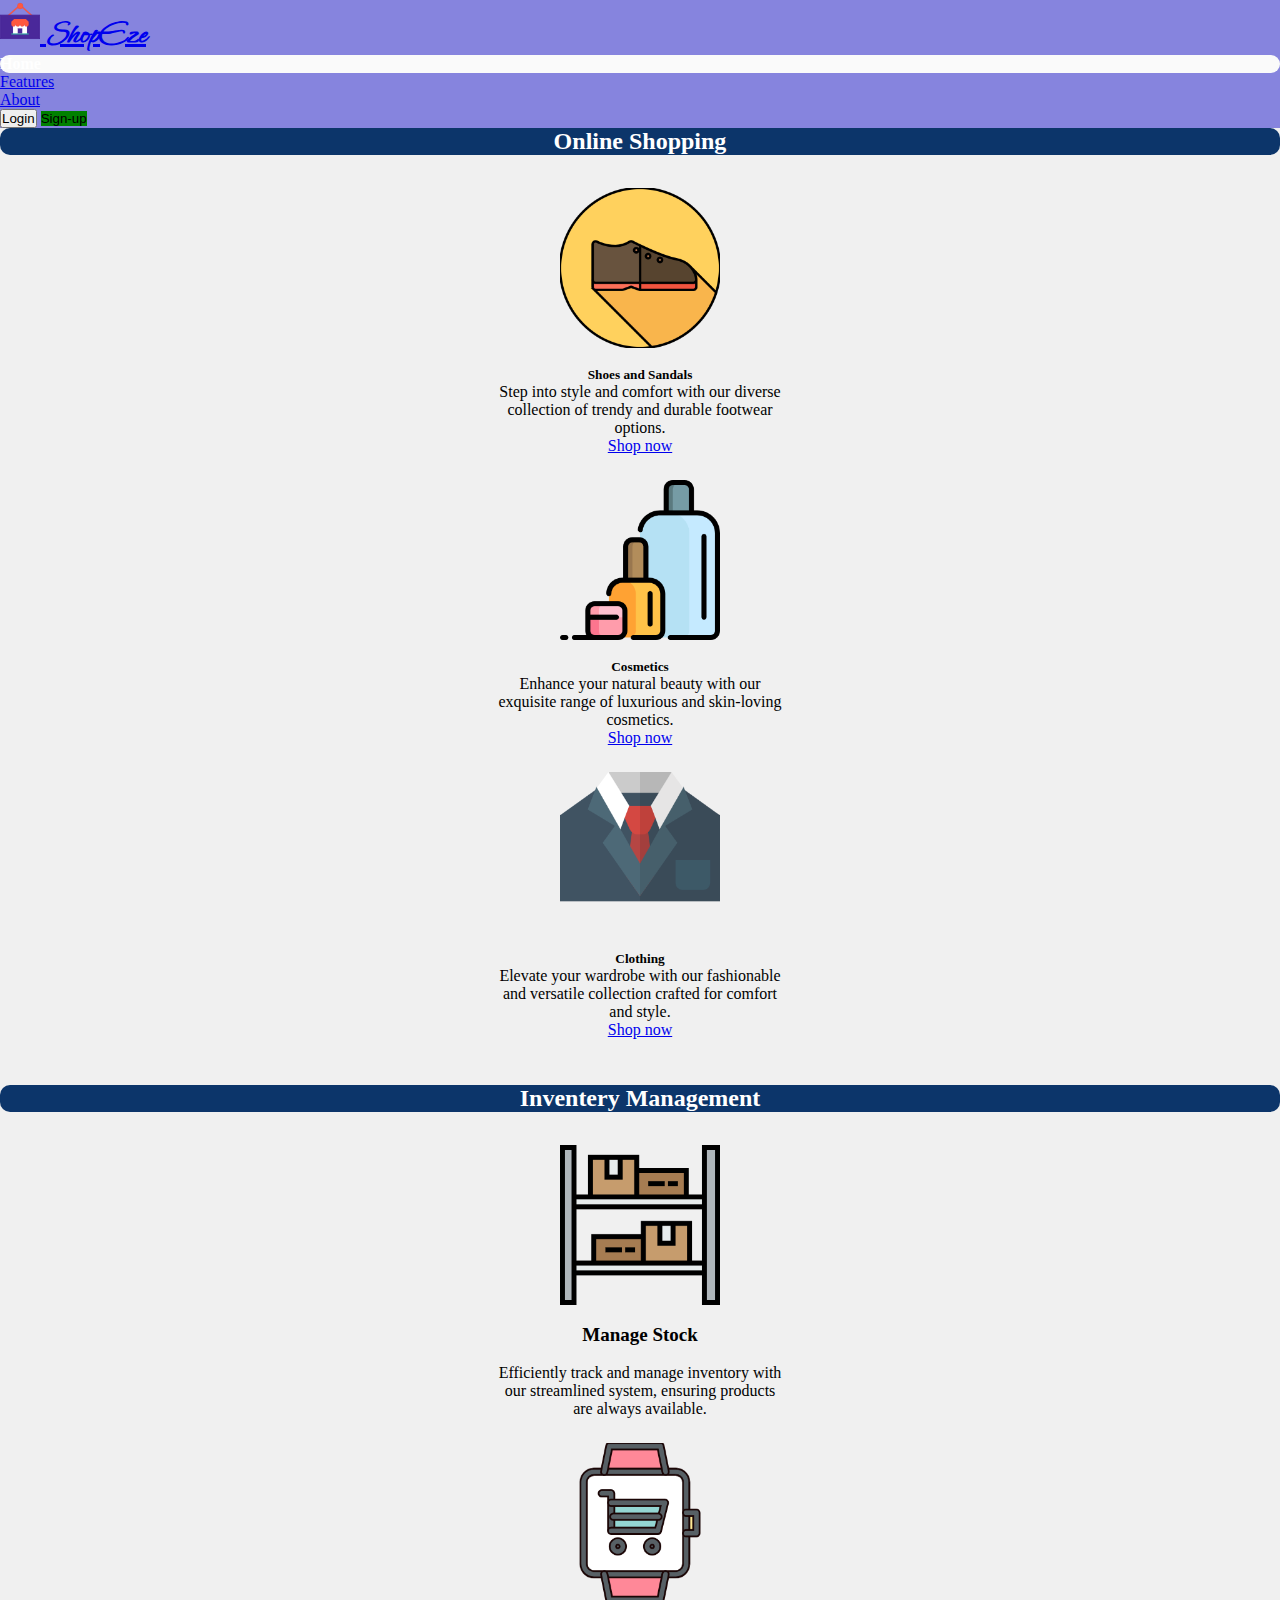
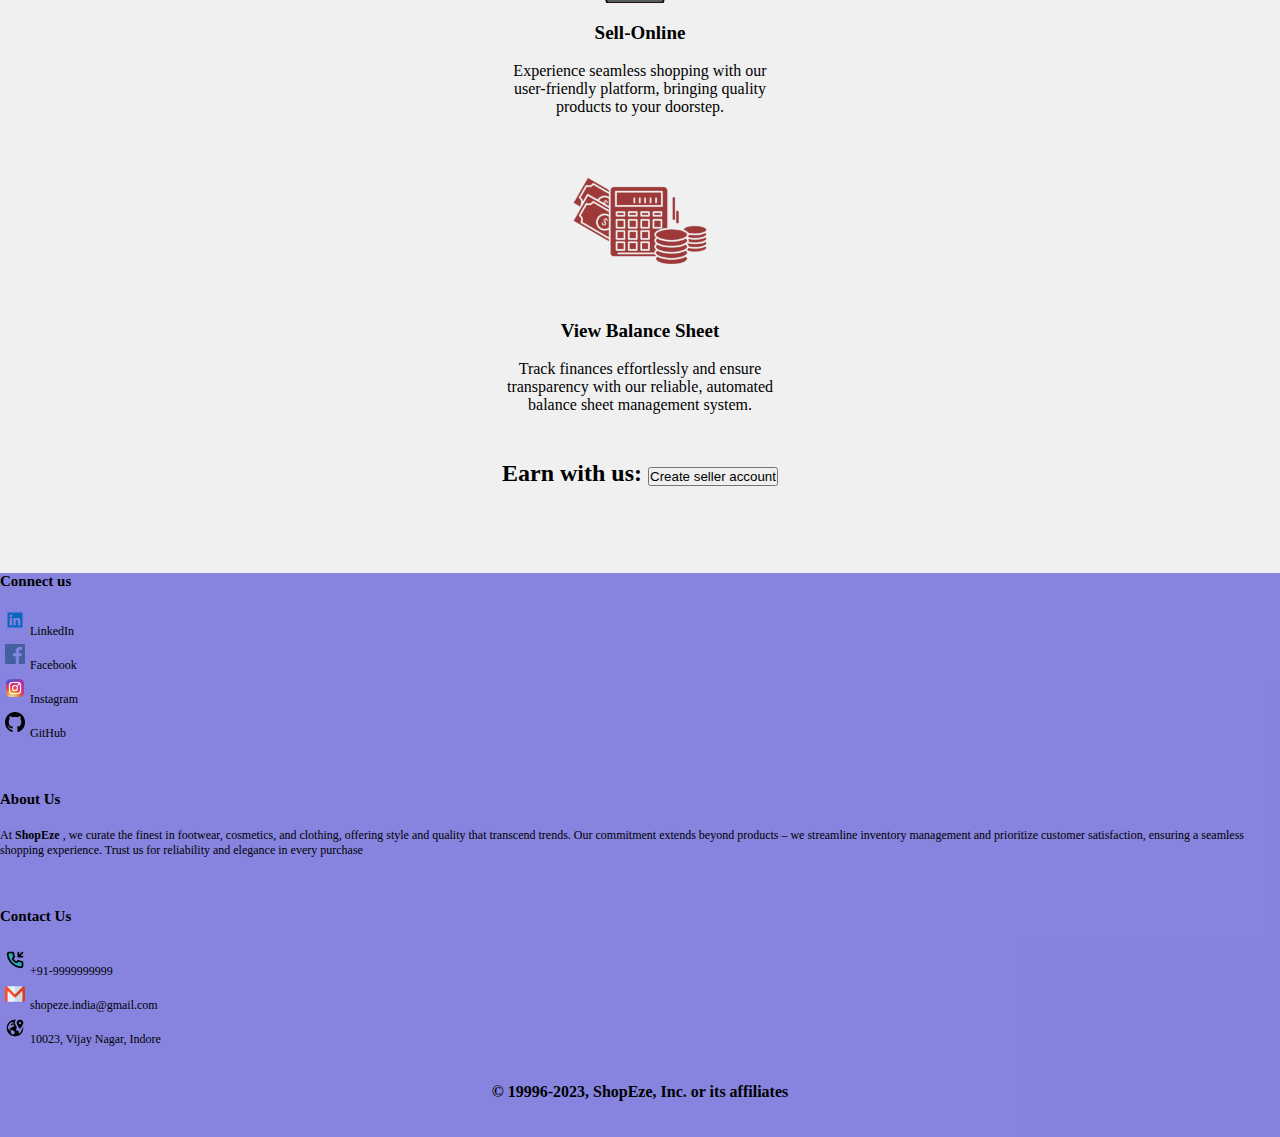
<file: index.html>
<!DOCTYPE html>
<html lang="en">
<head>
    <meta charset="UTF-8">
    <meta name="viewport" content="width=device-width, initial-scale=1.0">
    <link rel="stylesheet" href="./style.css">
    <link href="https://cdn.jsdelivr.net/npm/bootstrap@5.3.2/dist/css/bootstrap.min.css" rel="stylesheet" integrity="sha384-T3c6CoIi6uLrA9TneNEoa7RxnatzjcDSCmG1MXxSR1GAsXEV/Dwwykc2MPK8M2HN" crossorigin="anonymous">
    <script src="https://cdn.jsdelivr.net/npm/bootstrap@5.3.2/dist/js/bootstrap.bundle.min.js" integrity="sha384-C6RzsynM9kWDrMNeT87bh95OGNyZPhcTNXj1NW7RuBCsyN/o0jlpcV8Qyq46cDfL" crossorigin="anonymous"></script>
    <link href="https://fonts.googleapis.com/css2?family=Ephesis&display=swap" rel="stylesheet">
    <title>ShopEze</title>
</head>
<body style="margin: 0; padding: 0; background-color: #F0F0F0;">
    <!--Header starts here  -->
  <div style="background-color:#332FD090;">
    <div class="container">
        <header class="d-flex flex-wrap align-items-center justify-content-center justify-content-md-between py-3 mb-4 border-bottom">
          <a href="/" class="d-flex align-items-center col-md-3 mb-2 mb-md-0 text-dark text-decoration-none my-home-logo-name">
            <!-- <svg class="bi me-2" width="40" height="32" role="img" aria-label="ShopEze"><use xlink:href=""></use></svg> -->
            <img  class="bi me-2" width="40" height="42" src="./Resources/images/website logo.svg" />
            ShopEze
          </a>
    
          <ul class="nav col-12 col-md-auto mb-2 justify-content-center mb-md-0 ">
            <li class="highlight" style=" background-color: #fafafa;
            color: white;
            font-weight: bold;
            
            border-radius: 10px;"><a class="nav-link px-2 link-dark" >Home</a></li>
            <li class="highlight"><a href="/E-commerce-with-inventory-management/features.html" class="nav-link px-2 link-dark">Features</a></li>
            <!-- <li class="highlight"><a href="#" class="nav-link px-2 link-dark">Pricing</a></li>
            <li class="highlight"><a href="#" class="nav-link px-2 link-dark">FAQs</a></li> -->
            <li class="highlight"><a href="/E-commerce-with-inventory-management/about.html" class="nav-link px-2 link-dark">About</a></li>
          </ul>
    
          <div class="col-md-3 text-end">
          <a href="/E-commerce-with-inventory-management/login.html">  <button type="button" class="btn btn-outline-primary me-2">Login</button></a>
        <a href="/E-commerce-with-inventory-management/signup.html"> <button type="button" class="btn btn-primary" style="background-color: green; border: 0;" >Sign-up</button></a>
          </div>
        </header>
      </div>
    </div>
    <!-- Header Ends here -->
<div class="container" >
<center><h2 class="my-heading">Online Shopping</h2></center>
</div>
<br>
<div class="container">
    <div class="container text-center">
      <center>
        <div class="row " >
         
          <div class="col" style="margin-bottom: 10px;">
            <div class="card  my-card" style="width: 18rem;  ;">
                <img src="./Resources/images/shoes.png" class="card-img-top" alt="Shoes" style="height:10rem; padding: 15px;">
                <div class="card-body">
                  <h5 class="card-title">Shoes and Sandals</h5>
                  <p class="card-text">Step into style and comfort with our diverse collection of trendy and durable footwear options.</p>
                  <a href="./Customer-home.html" class="btn btn-primary">Shop now</a>
                </div>
              </div>
          </div>
          <div class="col" style="margin-bottom: 10px">
            <div class="card  my-card" style="width: 18rem;  ">
                <img src="./Resources/images/cosmetics.png" class="card-img-top" alt="Cosmetics" style="height:10rem; padding: 15px;">
                <div class="card-body">
                  <h5 class="card-title">Cosmetics</h5>
                  <p class="card-text">Enhance your natural beauty with our exquisite range of luxurious and skin-loving cosmetics.</p>
                  <a href="#" class="btn btn-primary">Shop now</a>
                </div>
              </div>
          </div>
          <div class="col" style="margin-bottom: 10px">
            <div class="card  my-card" style="width: 18rem;  ">
                <img src="./Resources/images/clothing.png" class="card-img-top" alt="Clothes" style="height:10rem; padding: 15px;">
                <div class="card-body">
                  <h5 class="card-title">Clothing</h5>
                  <p class="card-text">Elevate your wardrobe with our fashionable and versatile collection crafted for comfort and style.</p>
                  <a href="#" class="btn btn-primary">Shop now</a>
                </div>
              </div>
          </div>
      
        </div>
      </center>
      </div>
</div>
<br>
<br>
<div class="container" >
    <center><h2 class="my-heading">Inventery Management</h2></center>
    </div>
    <br>
    <div class="container text-center">
      <center>
        <div class="row">
          <div class="col" style="margin-bottom: 10px">
            <div class="card  my-card" style="width: 18rem;  ">
                <img src="./Resources/images/stock.png" class="card-img-top" alt="Stock" style="height:10rem ;padding: 15px;" >
                <div class="card-body">
                  <p class="card-text"><h3 style="font-size:19px; font-weight: bold;">Manage Stock</h3><br>Efficiently track and manage inventory with our streamlined system, ensuring products are always available.</p>
                </div>
              </div>
          </div>
          <div class="col" style="margin-bottom: 10px">
            <div class="card  my-card" style="width: 18rem;  ">
                <img src="./Resources/images/sell-online.png" class="card-img-top" alt="Sell-Online" style="height:10rem; padding: 15px; " >
                <div class="card-body">
                  <p class="card-text"><h3 style="font-size:19px; font-weight: bold;">Sell-Online</h3><br>Experience seamless shopping with our user-friendly platform, bringing quality products to your doorstep.</p>
                </div>
              </div>
          </div>
          <div class="col " style="margin-bottom: 10px">
            <div class="card  my-card" style="width: 18rem;">
                <img src="./Resources/images/balancesheet.png" class="card-img-top" alt="Balancesheet" style="height:10rem; padding: 15px;" >
                <div class="card-body">
                  <p class="card-text"><h3 style="font-size:19px; font-weight: bold;">View Balance Sheet</h3><br>Track finances effortlessly and ensure transparency with our reliable, automated balance sheet management system.</p>
                </div>
              </div>
          </div>
        </div>
      </center>
      </div>
<br><br>
<div class="container" >
    <center><h2 >Earn with us: <button type="button" class="btn btn-outline-success">Create seller account</button></h2></center>
    </div>
<br><br>
<!-- footer starts here -->
<div class="my-footer " style="margin: 0; padding: 0">
<div class="container">
    <div class="container text-center">
        <div class="row">
          <div class="col my-logo my-footer-heading">
           <h2>Connect us</h2>
           <br>
        <img src="./Resources/images/linkedin.png" alt="linkedin">LinkedIn
            <br>
            <img src="./Resources/images/facebook.png" alt="facebook ">Facebook 
            <br>
            <img src="./Resources/images/instagram.png" alt="instagram">Instagram 
            <br>
            <img src="./Resources/images/github.png"     alt="github">GitHub
    </div>
          <div class="col my-footer-heading">
            <h2 style="margin-bottom: 20px">About Us</h2>
            <p>
                At <b>ShopEze </b>, we curate the finest in footwear, cosmetics, and clothing, offering style and quality that transcend trends. Our commitment extends beyond products – we streamline inventory management and prioritize customer satisfaction, ensuring a seamless shopping experience. Trust us for reliability and elegance in every purchase
            </p>
          </div>
          <div class="col my-logo my-footer-heading">
            <h2 style="margin-bottom: 20px ">Contact Us</h2>
            <img src="./Resources/images/call.png" alt="facebook ">+91-9999999999 
            <br>
            <img src="./Resources/images/gmail.png" alt="instagram">shopeze.india@gmail.com 
            <br>
            <img src="./Resources/images/address.png"     alt="github">10023, Vijay Nagar, Indore
        </div>
        </div>
<br><br>
      <div style="font-weight: bold;">  <center>&copy 19996-2023, ShopEze, Inc. or its affiliates</center>
        <br><br>
      </div>
      </div>
</div>
</div>
<!-- footer ends here -->
</body>
</html>
</file>
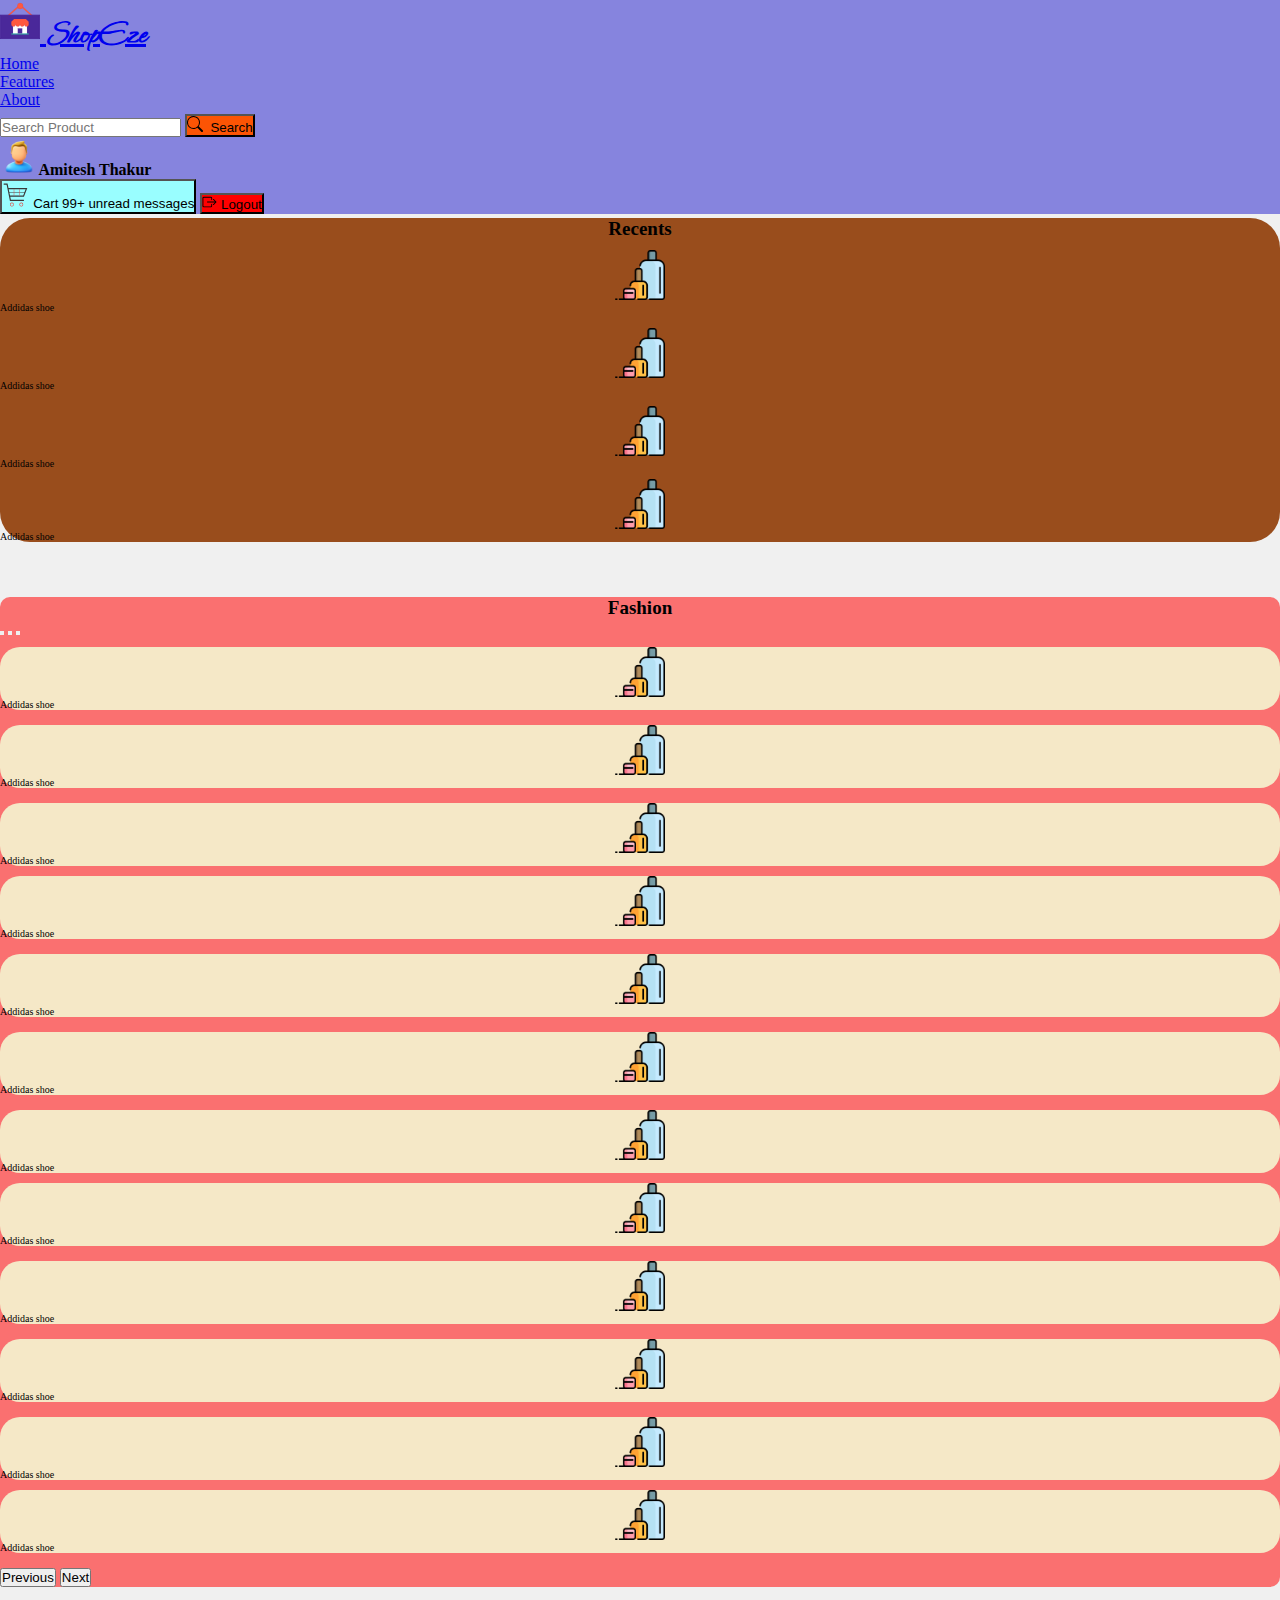
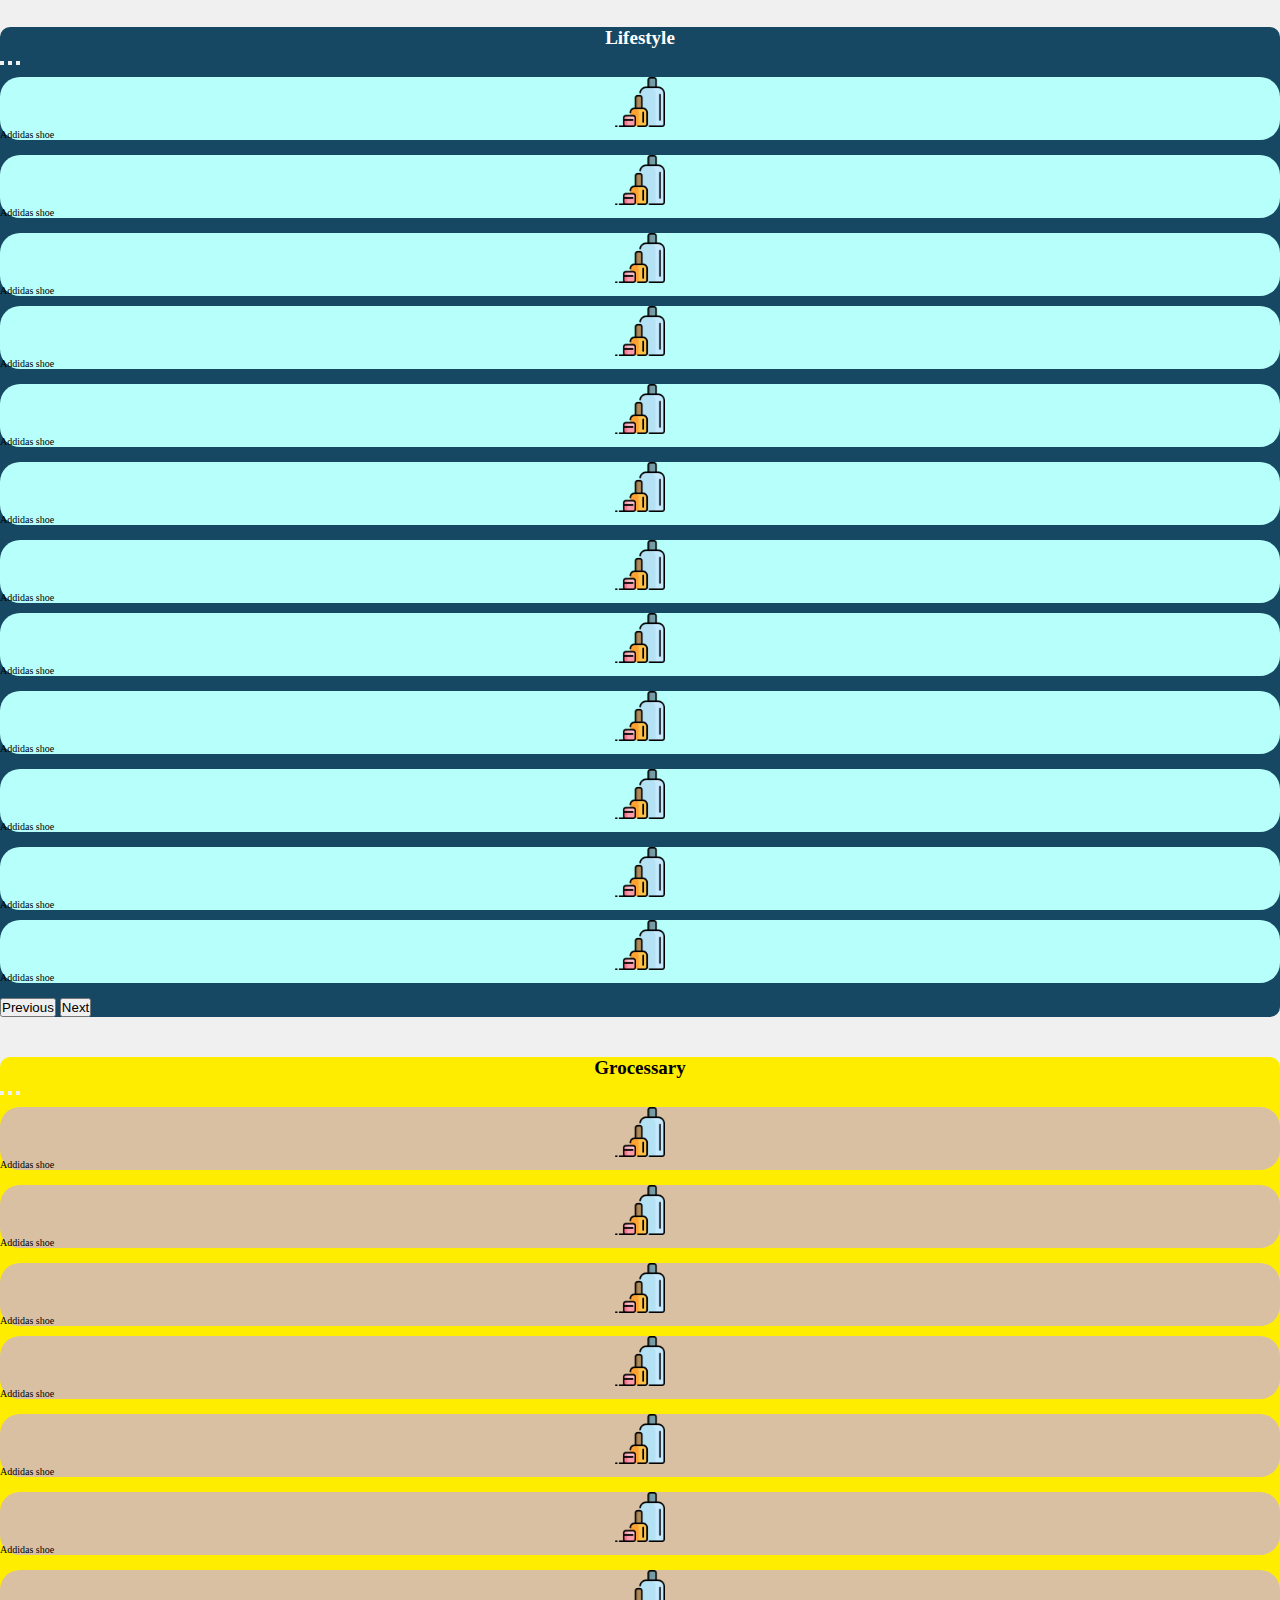
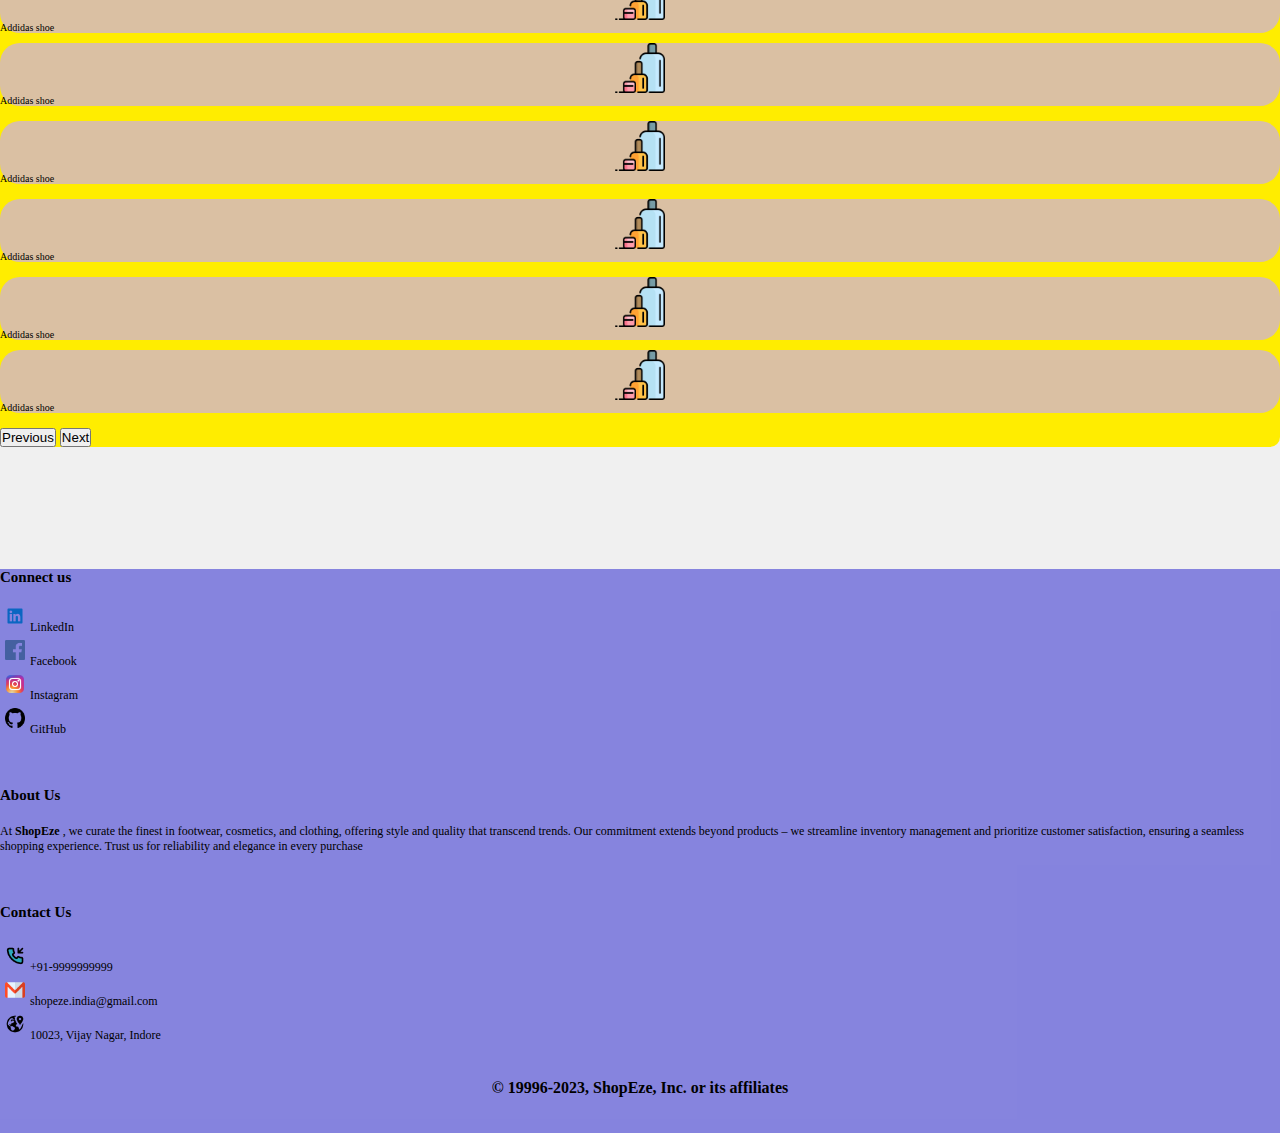
<file: Customer-home.html>
<!DOCTYPE html>
<html lang="en">
<head>
    <meta charset="UTF-8">
    <meta name="viewport" content="width=device-width, initial-scale=1.0">
    <link rel="stylesheet" href="./style.css">
    <link href="https://cdn.jsdelivr.net/npm/bootstrap@5.3.2/dist/css/bootstrap.min.css" rel="stylesheet" integrity="sha384-T3c6CoIi6uLrA9TneNEoa7RxnatzjcDSCmG1MXxSR1GAsXEV/Dwwykc2MPK8M2HN" crossorigin="anonymous">
    <script src="https://cdn.jsdelivr.net/npm/bootstrap@5.3.2/dist/js/bootstrap.bundle.min.js" integrity="sha384-C6RzsynM9kWDrMNeT87bh95OGNyZPhcTNXj1NW7RuBCsyN/o0jlpcV8Qyq46cDfL" crossorigin="anonymous"></script>
    <link href="https://fonts.googleapis.com/css2?family=Ephesis&display=swap" rel="stylesheet">
    <title>Online ShopEze</title>
</head>
<body style="margin: 0; padding: 0; background-color: #F0F0F0;">
    <!-- Header starts here -->
    <div style="background-color:#332FD090;">
        <div class="container">
            <header class="d-flex flex-wrap align-items-center justify-content-center justify-content-md-between py-3 mb-4 border-bottom">
              <a href="/" class="d-flex align-items-center col-md-3 mb-2 mb-md-0 text-dark text-decoration-none my-home-logo-name">
                <!-- <svg class="bi me-2" width="40" height="32" role="img" aria-label="ShopEze"><use xlink:href=""></use></svg> -->
                <img  class="bi me-2" width="40" height="42" src="./Resources/images/website logo.svg" />
                ShopEze
              </a>
        
              <ul class="nav col-12 col-md-auto mb-2 justify-content-center mb-md-0 ">
                <li class="highlight"><a href="#" class="nav-link px-2 link-dark">Home</a></li>
                <li class="highlight"><a href="#" class="nav-link px-2 link-dark">Features</a></li>
                
                <!-- <li class="highlight"><a href="#" class="nav-link px-2 link-dark">Pricing</a></li>
                <li class="highlight"><a href="#" class="nav-link px-2 link-dark">FAQs</a></li> -->
                <li class="highlight"><a href="./about.html" class="nav-link px-2 link-dark">About</a></li>
                <div class="input-group mb-3" style="margin-top: 5px;">
                  <input type="text" class="form-control" placeholder="Search Product" aria-label="Recipient's username" aria-describedby="button-addon2">
                  <button class="btn btn-outline-secondary my-cart-button" type="button" id="button-addon2" style="background-color: #FC5404;"><svg xmlns="http://www.w3.org/2000/svg" width="16" height="16" fill="currentColor" class="bi bi-search" viewBox="0 0 16 16">
                    <path d="M11.742 10.344a6.5 6.5 0 1 0-1.397 1.398h-.001c.03.04.062.078.098.115l3.85 3.85a1 1 0 0 0 1.415-1.414l-3.85-3.85a1.007 1.007 0 0 0-.115-.1zM12 6.5a5.5 5.5 0 1 1-11 0 5.5 5.5 0 0 1 11 0"/>
                  </svg>&nbsp; Search</button>
                </div>
              </ul>
             
        
              <div class="col-md-3 text-end">
              <!-- <a href="./login.html">  <button type="button" class="btn btn-outline-primary me-2">Login</button></a>
            <a href="./Shopkeeper-home.html"> <button type="button" class="btn btn-primary" style="background-color: green; border: 0;" >Sign-up</button></a> -->
            <img
            src="./Resources/images/person.png"
            alt="user image"
            style="width: 3vw;"
          /><label for="user" style="margin-right: 20px; font-weight: 600"
            >Amitesh Thakur</label
          ><br>
            <button type="button" class="btn  position-relative my-cart-button" style="background-color: #99FEFF;color:rgb(0, 0, 0);">
              <img src="./Resources/images/cart.svg" alt="Cart svg" style="width: 1.7rem; margin-right: 4px;">Cart
              <span class="position-absolute top-0 start-100 translate-middle badge rounded-pill bg-danger">
                99+
                <span class="visually-hidden">unread messages</span>
              </span>
            </button>
            <button
              type="button "
              class="btn my-cart-button"
              style="background-color: red; width: auto"
            >
              <svg
                xmlns="http://www.w3.org/2000/svg"
                width="15px"
                height="14px"
                fill="currentColor"
                class="bi bi-box-arrow-right"
                viewBox="0 0 16 16"
              >
                <path
                  fill-rule="evenodd"
                  d="M10 12.5a.5.5 0 0 1-.5.5h-8a.5.5 0 0 1-.5-.5v-9a.5.5 0 0 1 .5-.5h8a.5.5 0 0 1 .5.5v2a.5.5 0 0 0 1 0v-2A1.5 1.5 0 0 0 9.5 2h-8A1.5 1.5 0 0 0 0 3.5v9A1.5 1.5 0 0 0 1.5 14h8a1.5 1.5 0 0 0 1.5-1.5v-2a.5.5 0 0 0-1 0v2z"
                />
                <path
                  fill-rule="evenodd"
                  d="M15.854 8.354a.5.5 0 0 0 0-.708l-3-3a.5.5 0 0 0-.708.708L14.293 7.5H5.5a.5.5 0 0 0 0 1h8.793l-2.147 2.146a.5.5 0 0 0 .708.708l3-3z"
                />
              </svg>
              Logout
            </button>
            </a>
              </div>
            </header>
          </div>
        </div>

    <!-- Header ends here -->

 <!-- Main starts here -->

 <!-- recent block starts -->

  <div
  class="container"
  style="background-color: #994D1C; border-radius: 30px; height: auto ;"
>
<center style="font-weight: bold; margin-top: 4px; font-size: 19px;">Recents</center>
  <div class="container text-center">
   
    <div class="row row-cols-4">
     
      <div class="col"  >
        <div class="card my-customer-recent-cards" style=" font-size: 10px; border-radius: 20px; margin-top: 10px; margin-bottom: 15px; ">
          <center><img src="./Resources/images/cosmetics.png" class="card-img-top" alt="..." style="width : 50px"> </center>
          <div class="card-body">
            <p class="card-text">Addidas shoe</p>
         
          </div>
        </div>
      </div>
      <div class="col">
        <div class="card my-customer-recent-cards" style=" font-size: 10px; border-radius: 20px; margin-top: 10px; margin-bottom: 15px;">
          <center><img src="./Resources/images/cosmetics.png" class="card-img-top" alt="..." style="width : 50px;;"> </center>
          <div class="card-body">
            <p class="card-text">Addidas shoe</p>
          </div>
        </div>
      </div>
      <div class="col">
        <div class="card my-customer-recent-cards" style=" font-size: 10px; border-radius: 20px; margin-top: 10px; margin-bottom: 15x;">
          <center><img src="./Resources/images/cosmetics.png" class="card-img-top" alt="..." style="width:50px;"> </center>
          <div class="card-body">
            <p class="card-text">Addidas shoe</p>
          </div>
        </div>
      </div>
      <div class="col">
        <div class="card my-customer-recent-cards" style=" font-size: 10px; border-radius: 20px; margin-top: 10px; margin-bottom: 15px;">
          <center><img src="./Resources/images/cosmetics.png" class="card-img-top" alt="..." style="width : 50px"> </center>
          <div class="card-body">
            <p class="card-text">Addidas shoe</p>
          </div>
        </div>
      </div>
    </div>
 
  </div>
  
</div>
<!-- recent block ends -->
 

<!-- first fashion block starts -->
<br><br>
<div style="background-color: #FA7070;border-radius: 10px; height: auto ;">
<!-- <div
class="container"
style="background-color: #994D1C; border-radius: 30px; height: auto ; "
> -->
<center style="font-weight: bold; margin-top: 4px; font-size: 19px;">Fashion</center>
<div id="carouselExampleDark" class="carousel carousel-dark slide">
  <div class="carousel-indicators">
    <button type="button" data-bs-target="#carouselExampleDark" data-bs-slide-to="0" class="active" aria-current="true" aria-label="Slide 1"></button>
    <button type="button" data-bs-target="#carouselExampleDark" data-bs-slide-to="1" aria-label="Slide 2"></button>
    <button type="button" data-bs-target="#carouselExampleDark" data-bs-slide-to="2" aria-label="Slide 3"></button>
  </div>
  <div class="carousel-inner">
    <div class="carousel-item active" data-bs-interval="10000">
      <div class="container text-center">
   
    <div class="row row-cols-4">
     
      <div class="col"  >
        <div class="card my-customer-recent-cards" style=" font-size: 10px; border-radius: 20px; margin-top: 10px; margin-bottom: 15px; background-color: #F5E8C7; ">
          <center><img src="./Resources/images/cosmetics.png" class="card-img-top" alt="..." style="width : 50px"> </center>
          <div class="card-body">
            <p class="card-text">Addidas shoe</p>
         
          </div>
        </div>
      </div>
      <div class="col">
        <div class="card my-customer-recent-cards" style=" font-size: 10px; border-radius: 20px; margin-top: 10px; margin-bottom: 15px;background-color: #F5E8C7; ">
          <center><img src="./Resources/images/cosmetics.png" class="card-img-top" alt="..." style="width : 50px;;"> </center>
          <div class="card-body">
            <p class="card-text">Addidas shoe</p>
          </div>
        </div>
      </div>
      <div class="col">
        <div class="card my-customer-recent-cards" style=" font-size: 10px; border-radius: 20px; margin-top: 10px; margin-bottom: 15x; background-color: #F5E8C7; ">
          <center><img src="./Resources/images/cosmetics.png" class="card-img-top" alt="..." style="width:50px;"> </center>
          <div class="card-body">
            <p class="card-text">Addidas shoe</p>
          </div>
        </div>
      </div>
      <div class="col">
        <div class="card my-customer-recent-cards" style=" font-size: 10px; border-radius: 20px; margin-top: 10px; margin-bottom: 15px; background-color: #F5E8C7; ">
          <center><img src="./Resources/images/cosmetics.png" class="card-img-top" alt="..." style="width : 50px"> </center>
          <div class="card-body">
            <p class="card-text">Addidas shoe</p>
          </div>
        </div>
      </div>
    </div>
 
  </div>
      <!-- <div class="carousel-caption d-none d-md-block">
        <h5>First slide label</h5>
        <p>Some representative placeholder content for the first slide.</p>
      </div> -->
    </div>
    <div class="carousel-item" data-bs-interval="2000">
      <div class="container text-center">
   
    <div class="row row-cols-4">
     
      <div class="col"  >
        <div class="card my-customer-recent-cards" style=" font-size: 10px; border-radius: 20px; margin-top: 10px; margin-bottom: 15px; background-color: #F5E8C7; ">
          <center><img src="./Resources/images/cosmetics.png" class="card-img-top" alt="..." style="width : 50px"> </center>
          <div class="card-body">
            <p class="card-text">Addidas shoe</p>
         
          </div>
        </div>
      </div>
      <div class="col">
        <div class="card my-customer-recent-cards" style=" font-size: 10px; border-radius: 20px; margin-top: 10px; margin-bottom: 15px; background-color: #F5E8C7; ">
          <center><img src="./Resources/images/cosmetics.png" class="card-img-top" alt="..." style="width : 50px;;"> </center>
          <div class="card-body">
            <p class="card-text">Addidas shoe</p>
          </div>
        </div>
      </div>
      <div class="col">
        <div class="card my-customer-recent-cards" style=" font-size: 10px; border-radius: 20px; margin-top: 10px; margin-bottom: 15x;background-color: #F5E8C7; ">
          <center><img src="./Resources/images/cosmetics.png" class="card-img-top" alt="..." style="width:50px;"> </center>
          <div class="card-body">
            <p class="card-text">Addidas shoe</p>
          </div>
        </div>
      </div>
      <div class="col">
        <div class="card my-customer-recent-cards" style=" font-size: 10px; border-radius: 20px; margin-top: 10px; margin-bottom: 15px;background-color: #F5E8C7; ">
          <center><img src="./Resources/images/cosmetics.png" class="card-img-top" alt="..." style="width : 50px"> </center>
          <div class="card-body">
            <p class="card-text">Addidas shoe</p>
          </div>
        </div>
      </div>
    </div>
 
  </div>
      <!-- <div class="carousel-caption d-none d-md-block">
        <h5>Second slide label</h5>
        <p>Some representative placeholder content for the second slide.</p>
      </div> -->
    </div>
    <div class="carousel-item">
     <div class="container text-center">
   
    <div class="row row-cols-4">
     
      <div class="col"  >
        <div class="card my-customer-recent-cards" style=" font-size: 10px; border-radius: 20px; margin-top: 10px; margin-bottom: 15px; background-color: #F5E8C7; ">
          <center><img src="./Resources/images/cosmetics.png" class="card-img-top" alt="..." style="width : 50px"> </center>
          <div class="card-body">
            <p class="card-text">Addidas shoe</p>
         
          </div>
        </div>
      </div>
      <div class="col">
        <div class="card my-customer-recent-cards" style=" font-size: 10px; border-radius: 20px; margin-top: 10px; margin-bottom: 15px; background-color: #F5E8C7; ">
          <center><img src="./Resources/images/cosmetics.png" class="card-img-top" alt="..." style="width : 50px;;"> </center>
          <div class="card-body">
            <p class="card-text">Addidas shoe</p>
          </div>
        </div>
      </div>
      <div class="col">
        <div class="card my-customer-recent-cards" style=" font-size: 10px; border-radius: 20px; margin-top: 10px; margin-bottom: 15x; background-color: #F5E8C7; ">
          <center><img src="./Resources/images/cosmetics.png" class="card-img-top" alt="..." style="width:50px;"> </center>
          <div class="card-body">
            <p class="card-text">Addidas shoe</p>
          </div>
        </div>
      </div>
      <div class="col">
        <div class="card my-customer-recent-cards" style=" font-size: 10px; border-radius: 20px; margin-top: 10px; margin-bottom: 15px; background-color: #F5E8C7; ">
          <center><img src="./Resources/images/cosmetics.png" class="card-img-top" alt="..." style="width : 50px"> </center>
          <div class="card-body">
            <p class="card-text">Addidas shoe</p>
          </div>
        </div>
      </div>
    </div>
 
  </div>
      <!-- <div class="carousel-caption d-none d-md-block">
        <h5>Third slide label</h5>
        <p>Some representative placeholder content for the third slide.</p>
      </div> -->
    </div>
  </div>
  <button class="carousel-control-prev" type="button" data-bs-target="#carouselExampleDark" data-bs-slide="prev">
    <span class="carousel-control-prev-icon" aria-hidden="true"></span>
    <span class="visually-hidden">Previous</span>
  </button>
  <button class="carousel-control-next" type="button" data-bs-target="#carouselExampleDark" data-bs-slide="next">
    <span class="carousel-control-next-icon" aria-hidden="true"></span>
    <span class="visually-hidden">Next</span>
  </button>
</div>


</div>

<!-- first fashion block ends here -->

<!-- Lifestyle Block starts here -->

<br><br>
<div style="background-color: #164863;border-radius: 10px; height: auto ;">
<!-- <div
class="container"
style="background-color: #994D1C; border-radius: 30px; height: auto ; "
> -->
<center style="font-weight: bold; margin-top: 4px; font-size: 19px; color: white">Lifestyle</center>
<div id="myCarousel" class="carousel carousel-dark slide">
  <div class="carousel-indicators">
    <button type="button" data-bs-target="#myCarousel" data-bs-slide-to="0" class="active" aria-current="true" aria-label="Slide 1"></button>
    <button type="button" data-bs-target="#myCarousel" data-bs-slide-to="1" aria-label="Slide 2"></button>
    <button type="button" data-bs-target="#myCarousel" data-bs-slide-to="2" aria-label="Slide 3"></button>
  </div>
  <div class="carousel-inner">
    <div class="carousel-item active" data-bs-interval="10000">
      <div class="container text-center">
   
    <div class="row row-cols-4">
     
      <div class="col"  >
        <div class="card my-customer-recent-cards" style=" font-size: 10px; border-radius: 20px; margin-top: 10px; margin-bottom: 15px; background-color: #B6FFFA; ">
          <center><img src="./Resources/images/cosmetics.png" class="card-img-top" alt="..." style="width : 50px"> </center>
          <div class="card-body">
            <p class="card-text">Addidas shoe</p>
         
          </div>
        </div>
      </div>
      <div class="col">
        <div class="card my-customer-recent-cards" style=" font-size: 10px; border-radius: 20px; margin-top: 10px; margin-bottom: 15px; background-color: #B6FFFA;">
          <center><img src="./Resources/images/cosmetics.png" class="card-img-top" alt="..." style="width : 50px;;"> </center>
          <div class="card-body">
            <p class="card-text">Addidas shoe</p>
          </div>
        </div>
      </div>
      <div class="col">
        <div class="card my-customer-recent-cards" style=" font-size: 10px; border-radius: 20px; margin-top: 10px; margin-bottom: 15x; background-color: #B6FFFA;">
          <center><img src="./Resources/images/cosmetics.png" class="card-img-top" alt="..." style="width:50px;"> </center>
          <div class="card-body">
            <p class="card-text">Addidas shoe</p>
          </div>
        </div>
      </div>
      <div class="col">
        <div class="card my-customer-recent-cards" style=" font-size: 10px; border-radius: 20px; margin-top: 10px; margin-bottom: 15px; background-color: #B6FFFA;">
          <center><img src="./Resources/images/cosmetics.png" class="card-img-top" alt="..." style="width : 50px"> </center>
          <div class="card-body">
            <p class="card-text">Addidas shoe</p>
          </div>
        </div>
      </div>
    </div>
 
  </div>
      <!-- <div class="carousel-caption d-none d-md-block">
        <h5>First slide label</h5>
        <p>Some representative placeholder content for the first slide.</p>
      </div> -->
    </div>
    <div class="carousel-item" data-bs-interval="2000">
      <div class="container text-center">
   
    <div class="row row-cols-4">
     
      <div class="col"  >
        <div class="card my-customer-recent-cards" style=" font-size: 10px; border-radius: 20px; margin-top: 10px; margin-bottom: 15px; background-color: #B6FFFA; ">
          <center><img src="./Resources/images/cosmetics.png" class="card-img-top" alt="..." style="width : 50px"> </center>
          <div class="card-body">
            <p class="card-text">Addidas shoe</p>
         
          </div>
        </div>
      </div>
      <div class="col">
        <div class="card my-customer-recent-cards" style=" font-size: 10px; border-radius: 20px; margin-top: 10px; margin-bottom: 15px; background-color: #B6FFFA;">
          <center><img src="./Resources/images/cosmetics.png" class="card-img-top" alt="..." style="width : 50px;;"> </center>
          <div class="card-body">
            <p class="card-text">Addidas shoe</p>
          </div>
        </div>
      </div>
      <div class="col">
        <div class="card my-customer-recent-cards" style=" font-size: 10px; border-radius: 20px; margin-top: 10px; margin-bottom: 15x; background-color: #B6FFFA;">
          <center><img src="./Resources/images/cosmetics.png" class="card-img-top" alt="..." style="width:50px;"> </center>
          <div class="card-body">
            <p class="card-text">Addidas shoe</p>
          </div>
        </div>
      </div>
      <div class="col">
        <div class="card my-customer-recent-cards" style=" font-size: 10px; border-radius: 20px; margin-top: 10px; margin-bottom: 15px; background-color: #B6FFFA;">
          <center><img src="./Resources/images/cosmetics.png" class="card-img-top" alt="..." style="width : 50px"> </center>
          <div class="card-body">
            <p class="card-text">Addidas shoe</p>
          </div>
        </div>
      </div>
    </div>
 
  </div>
      <!-- <div class="carousel-caption d-none d-md-block">
        <h5>Second slide label</h5>
        <p>Some representative placeholder content for the second slide.</p>
      </div> -->
    </div>
    <div class="carousel-item">
     <div class="container text-center">
   
    <div class="row row-cols-4">
     
      <div class="col"  >
        <div class="card my-customer-recent-cards" style=" font-size: 10px; border-radius: 20px; margin-top: 10px; margin-bottom: 15px; background-color: #B6FFFA; ">
          <center><img src="./Resources/images/cosmetics.png" class="card-img-top" alt="..." style="width : 50px"> </center>
          <div class="card-body">
            <p class="card-text">Addidas shoe</p>
         
          </div>
        </div>
      </div>
      <div class="col">
        <div class="card my-customer-recent-cards" style=" font-size: 10px; border-radius: 20px; margin-top: 10px; margin-bottom: 15px; background-color: #B6FFFA;">
          <center><img src="./Resources/images/cosmetics.png" class="card-img-top" alt="..." style="width : 50px;;"> </center>
          <div class="card-body">
            <p class="card-text">Addidas shoe</p>
          </div>
        </div>
      </div>
      <div class="col">
        <div class="card my-customer-recent-cards" style=" font-size: 10px; border-radius: 20px; margin-top: 10px; margin-bottom: 15x; background-color: #B6FFFA;">
          <center><img src="./Resources/images/cosmetics.png" class="card-img-top" alt="..." style="width:50px;"> </center>
          <div class="card-body">
            <p class="card-text">Addidas shoe</p>
          </div>
        </div>
      </div>
      <div class="col">
        <div class="card my-customer-recent-cards" style=" font-size: 10px; border-radius: 20px; margin-top: 10px; margin-bottom: 15px; background-color: #B6FFFA;">
          <center><img src="./Resources/images/cosmetics.png" class="card-img-top" alt="..." style="width : 50px"> </center>
          <div class="card-body">
            <p class="card-text">Addidas shoe</p>
          </div>
        </div>
      </div>
    </div>
 
  </div>
      <!-- <div class="carousel-caption d-none d-md-block">
        <h5>Third slide label</h5>
        <p>Some representative placeholder content for the third slide.</p>
      </div> -->
    </div>
  </div>
  <button class="carousel-control-prev" type="button" data-bs-target="#myCarousel" data-bs-slide="prev">
    <span class="carousel-control-prev-icon" aria-hidden="true"></span>
    <span class="visually-hidden">Previous</span>
  </button>
  <button class="carousel-control-next" type="button" data-bs-target="#myCarousel" data-bs-slide="next">
    <span class="carousel-control-next-icon" aria-hidden="true"></span>
    <span class="visually-hidden">Next</span>
  </button>
</div>


</div>

<!-- Lifestyle Block ends here -->

<!-- Grocessary Block Starts Here -->
<br><br>
<div style="background-color: #FFED00;border-radius: 10px; height: auto ;">
<!-- <div
class="container"
style="background-color: #994D1C; border-radius: 30px; height: auto ; "
> -->
<center style="font-weight: bold; margin-top: 4px; font-size: 19px;">Grocessary</center>
<div id="myCarousel1" class="carousel carousel-dark slide">
  <div class="carousel-indicators">
    <button type="button" data-bs-target="#myCarousel1" data-bs-slide-to="0" class="active" aria-current="true" aria-label="Slide 1"></button>
    <button type="button" data-bs-target="#myCarousel1" data-bs-slide-to="1" aria-label="Slide 2"></button>
    <button type="button" data-bs-target="#myCarousel1" data-bs-slide-to="2" aria-label="Slide 3"></button>
  </div>
  <div class="carousel-inner">
    <div class="carousel-item active" data-bs-interval="10000">
      <div class="container text-center">
   
    <div class="row row-cols-4">
     
      <div class="col"  >
        <div class="card my-customer-recent-cards" style=" font-size: 10px; border-radius: 20px; margin-top: 10px; margin-bottom: 15px; background-color: #DAC0A3; ">
          <center><img src="./Resources/images/cosmetics.png" class="card-img-top" alt="..." style="width : 50px"> </center>
          <div class="card-body">
            <p class="card-text">Addidas shoe</p>
         
          </div>
        </div>
      </div>
      <div class="col">
        <div class="card my-customer-recent-cards" style=" font-size: 10px; border-radius: 20px; margin-top: 10px; margin-bottom: 15px; background-color: #DAC0A3;">
          <center><img src="./Resources/images/cosmetics.png" class="card-img-top" alt="..." style="width : 50px;;"> </center>
          <div class="card-body">
            <p class="card-text">Addidas shoe</p>
          </div>
        </div>
      </div>
      <div class="col">
        <div class="card my-customer-recent-cards" style=" font-size: 10px; border-radius: 20px; margin-top: 10px; margin-bottom: 15x; background-color: #DAC0A3;">
          <center><img src="./Resources/images/cosmetics.png" class="card-img-top" alt="..." style="width:50px;"> </center>
          <div class="card-body">
            <p class="card-text">Addidas shoe</p>
          </div>
        </div>
      </div>
      <div class="col">
        <div class="card my-customer-recent-cards" style=" font-size: 10px; border-radius: 20px; margin-top: 10px; margin-bottom: 15px; background-color: #DAC0A3;">
          <center><img src="./Resources/images/cosmetics.png" class="card-img-top" alt="..." style="width : 50px"> </center>
          <div class="card-body">
            <p class="card-text">Addidas shoe</p>
          </div>
        </div>
      </div>
    </div>
 
  </div>
      <!-- <div class="carousel-caption d-none d-md-block">
        <h5>First slide label</h5>
        <p>Some representative placeholder content for the first slide.</p>
      </div> -->
    </div>
    <div class="carousel-item" data-bs-interval="2000">
      <div class="container text-center">
   
    <div class="row row-cols-4">
     
      <div class="col"  >
        <div class="card my-customer-recent-cards" style=" font-size: 10px; border-radius: 20px; margin-top: 10px; margin-bottom: 15px;  background-color: #DAC0A3;">
          <center><img src="./Resources/images/cosmetics.png" class="card-img-top" alt="..." style="width : 50px"> </center>
          <div class="card-body">
            <p class="card-text">Addidas shoe</p>
         
          </div>
        </div>
      </div>
      <div class="col">
        <div class="card my-customer-recent-cards" style=" font-size: 10px; border-radius: 20px; margin-top: 10px; margin-bottom: 15px; background-color: #DAC0A3;">
          <center><img src="./Resources/images/cosmetics.png" class="card-img-top" alt="..." style="width : 50px;;"> </center>
          <div class="card-body">
            <p class="card-text">Addidas shoe</p>
          </div>
        </div>
      </div>
      <div class="col">
        <div class="card my-customer-recent-cards" style=" font-size: 10px; border-radius: 20px; margin-top: 10px; margin-bottom: 15x; background-color: #DAC0A3;">
          <center><img src="./Resources/images/cosmetics.png" class="card-img-top" alt="..." style="width:50px;"> </center>
          <div class="card-body">
            <p class="card-text">Addidas shoe</p>
          </div>
        </div>
      </div>
      <div class="col">
        <div class="card my-customer-recent-cards" style=" font-size: 10px; border-radius: 20px; margin-top: 10px; margin-bottom: 15px; background-color: #DAC0A3;">
          <center><img src="./Resources/images/cosmetics.png" class="card-img-top" alt="..." style="width : 50px"> </center>
          <div class="card-body">
            <p class="card-text">Addidas shoe</p>
          </div>
        </div>
      </div>
    </div>
 
  </div>
      <!-- <div class="carousel-caption d-none d-md-block">
        <h5>Second slide label</h5>
        <p>Some representative placeholder content for the second slide.</p>
      </div> -->
    </div>
    <div class="carousel-item">
     <div class="container text-center">
   
    <div class="row row-cols-4">
     
      <div class="col"  >
        <div class="card my-customer-recent-cards" style=" font-size: 10px; border-radius: 20px; margin-top: 10px; margin-bottom: 15px;  background-color: #DAC0A3;">
          <center><img src="./Resources/images/cosmetics.png" class="card-img-top" alt="..." style="width : 50px"> </center>
          <div class="card-body">
            <p class="card-text">Addidas shoe</p>
         
          </div>
        </div>
      </div>
      <div class="col">
        <div class="card my-customer-recent-cards" style=" font-size: 10px; border-radius: 20px; margin-top: 10px; margin-bottom: 15px; background-color: #DAC0A3;">
          <center><img src="./Resources/images/cosmetics.png" class="card-img-top" alt="..." style="width : 50px;;"> </center>
          <div class="card-body">
            <p class="card-text">Addidas shoe</p>
          </div>
        </div>
      </div>
      <div class="col">
        <div class="card my-customer-recent-cards" style=" font-size: 10px; border-radius: 20px; margin-top: 10px; margin-bottom: 15x; background-color: #DAC0A3;">
          <center><img src="./Resources/images/cosmetics.png" class="card-img-top" alt="..." style="width:50px;"> </center>
          <div class="card-body">
            <p class="card-text">Addidas shoe</p>
          </div>
        </div>
      </div>
      <div class="col">
        <div class="card my-customer-recent-cards" style=" font-size: 10px; border-radius: 20px; margin-top: 10px; margin-bottom: 15px; background-color: #DAC0A3;">
          <center><img src="./Resources/images/cosmetics.png" class="card-img-top" alt="..." style="width : 50px"> </center>
          <div class="card-body">
            <p class="card-text">Addidas shoe</p>
          </div>
        </div>
      </div>
    </div>
 
  </div>
      <!-- <div class="carousel-caption d-none d-md-block">
        <h5>Third slide label</h5>
        <p>Some representative placeholder content for the third slide.</p>
      </div> -->
    </div>
  </div>
  <button class="carousel-control-prev" type="button" data-bs-target="#myCarousel1" data-bs-slide="prev">
    <span class="carousel-control-prev-icon" aria-hidden="true"></span>
    <span class="visually-hidden">Previous</span>
  </button>
  <button class="carousel-control-next" type="button" data-bs-target="#myCarousel1" data-bs-slide="next">
    <span class="carousel-control-next-icon" aria-hidden="true"></span>
    <span class="visually-hidden">Next</span>
  </button>
</div>


</div>

<!-- Grocessary Block ends here -->
<br><br>
 <!-- Main ends here -->
<br><br>
 <!-- Footer starts here -->
 <div class="my-footer " style="margin: 0; padding: 0">
  <div class="container">
      <div class="container text-center">
          <div class="row">
            <div class="col my-logo my-footer-heading">
             <h2>Connect us</h2>
             <br>
          <img src="./Resources/images/linkedin.png" alt="linkedin">LinkedIn
              <br>
              <img src="./Resources/images/facebook.png" alt="facebook ">Facebook 
              <br>
              <img src="./Resources/images/instagram.png" alt="instagram">Instagram 
              <br>
              <img src="./Resources/images/github.png"     alt="github">GitHub
      </div>
            <div class="col my-footer-heading">
              <h2 style="margin-bottom: 20px">About Us</h2>
              <p>
                  At <b>ShopEze </b>, we curate the finest in footwear, cosmetics, and clothing, offering style and quality that transcend trends. Our commitment extends beyond products – we streamline inventory management and prioritize customer satisfaction, ensuring a seamless shopping experience. Trust us for reliability and elegance in every purchase
              </p>
            </div>
            <div class="col my-logo my-footer-heading">
              <h2 style="margin-bottom: 20px ">Contact Us</h2>
              <img src="./Resources/images/call.png" alt="facebook ">+91-9999999999 
              <br>
              <img src="./Resources/images/gmail.png" alt="instagram">shopeze.india@gmail.com 
              <br>
              <img src="./Resources/images/address.png"     alt="github">10023, Vijay Nagar, Indore
          </div>
          </div>
  <br><br>
        <div style="font-weight: bold;">  <center>&copy 19996-2023, ShopEze, Inc. or its affiliates</center>
          <br><br>
        </div>
        </div>
  </div>
  </div>
 <!-- Footer ends here -->

</body>
</html>
</file>
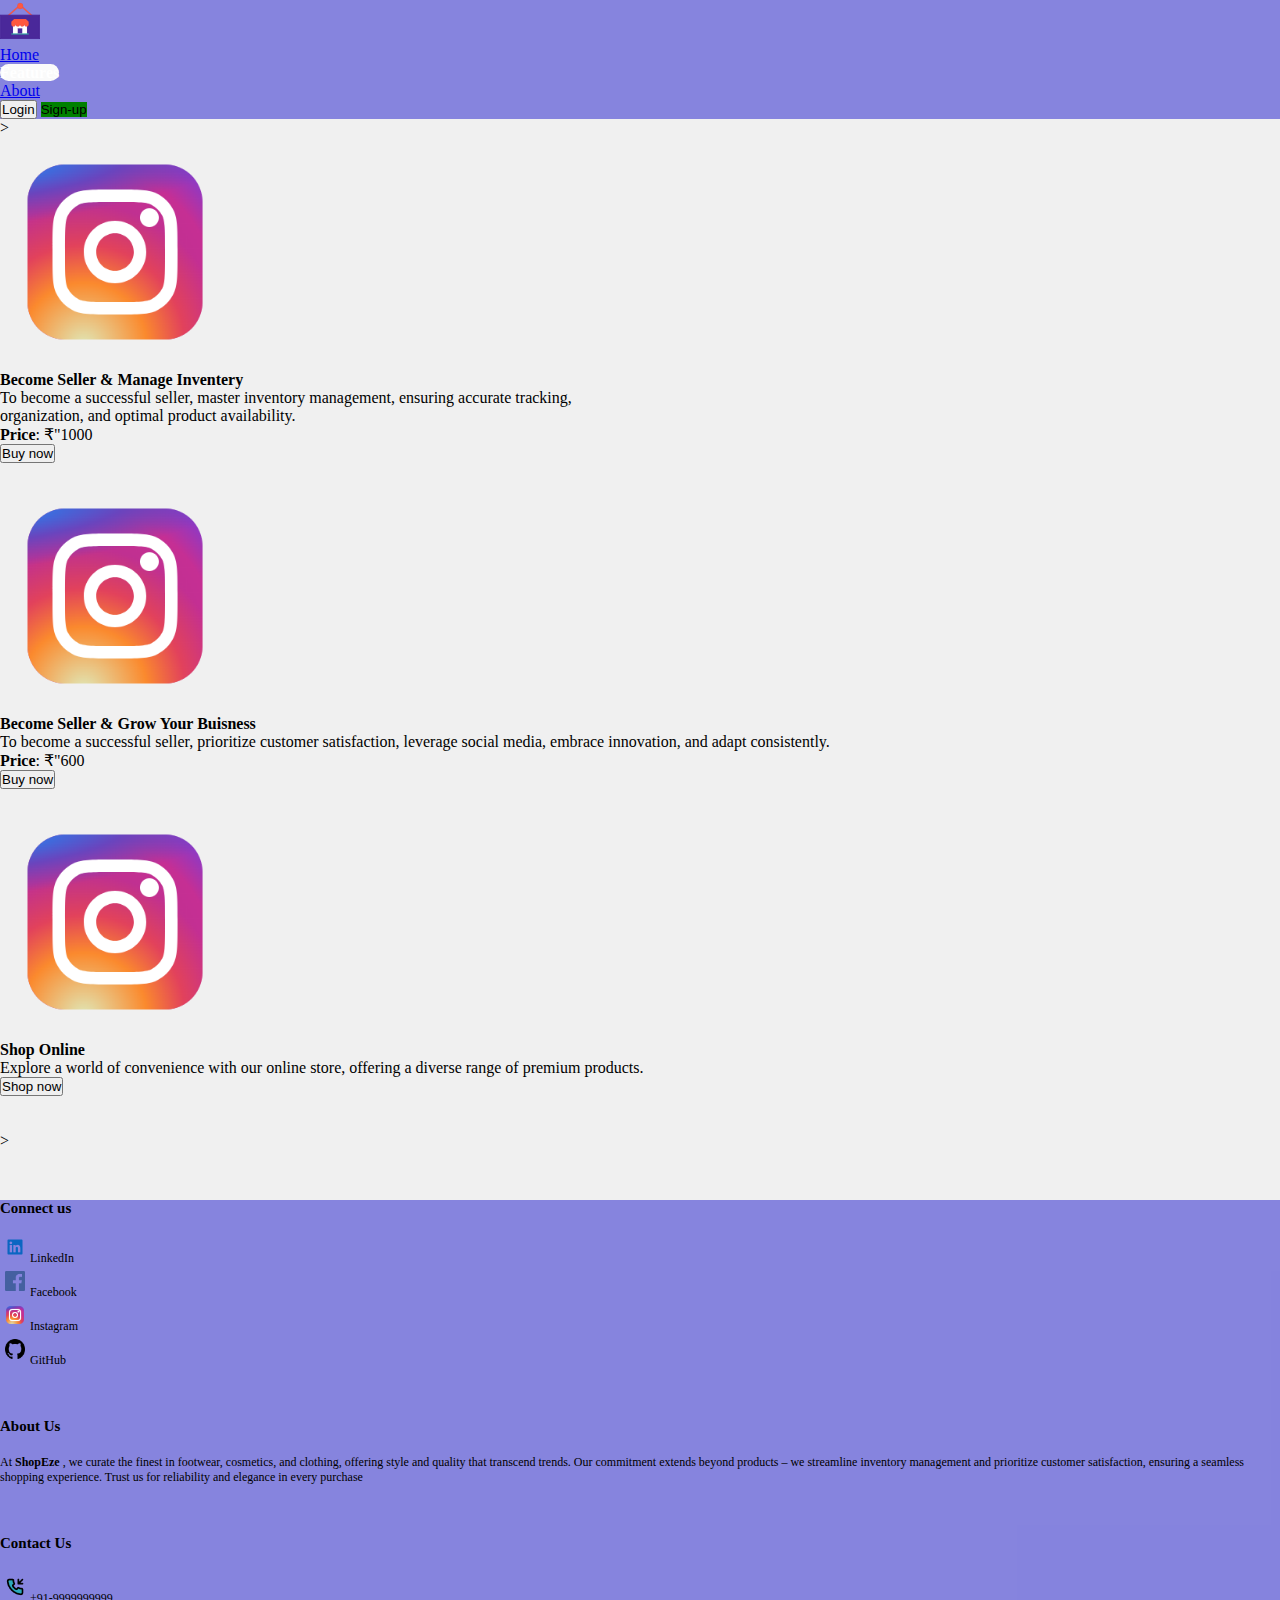
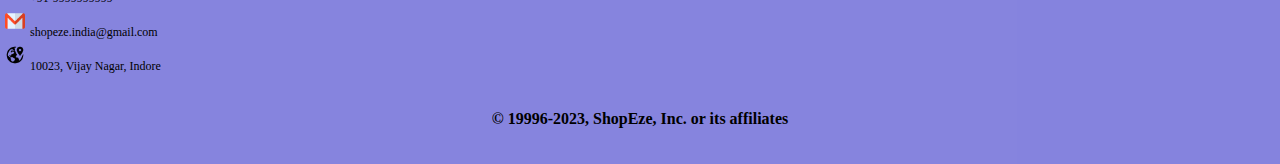
<file: features.html>
<!DOCTYPE html>
<html lang="en">
<head>
    <meta charset="UTF-8">
    <meta name="viewport" content="width=device-width, initial-scale=1.0">
    <link rel="stylesheet" href="./style.css">
    <link href="https://cdn.jsdelivr.net/npm/bootstrap@5.3.2/dist/css/bootstrap.min.css" rel="stylesheet" integrity="sha384-T3c6CoIi6uLrA9TneNEoa7RxnatzjcDSCmG1MXxSR1GAsXEV/Dwwykc2MPK8M2HN" crossorigin="anonymous">
    <script src="https://cdn.jsdelivr.net/npm/bootstrap@5.3.2/dist/js/bootstrap.bundle.min.js" integrity="sha384-C6RzsynM9kWDrMNeT87bh95OGNyZPhcTNXj1NW7RuBCsyN/o0jlpcV8Qyq46cDfL" crossorigin="anonymous"></script>
    <title>ShopEze</title>
</head>
<body style="margin: 0; padding: 0; background-color: #F0F0F0;">
    <div style="background-color:#332FD090;">
    <div class="container">
        <header class="d-flex flex-wrap align-items-center justify-content-center justify-content-md-between py-3 mb-4 border-bottom">
          <a href="/" class="d-flex align-items-center col-md-3 mb-2 mb-md-0 text-dark text-decoration-none">
            <!-- <svg class="bi me-2" width="40" height="32" role="img" aria-label="ShopEze"><use xlink:href=""></use></svg> -->
            <img  class="bi me-2" width="40" height="42" src="./Resources/images/website logo.svg" />
          </a>
    
          <ul class="nav col-12 col-md-auto mb-2 justify-content-center mb-md-0 ">
            <li class="highlight"><a href="./index.html" class="nav-link px-2 link-dark">Home</a></li>
            <li class="highlight"><a  class="nav-link px-2 link-dark" style=" background-color: #fafafa;
                color: white;
                font-weight: bold;
                
                border-radius: 10px;">Features</a></li>
            <!-- <li class="highlight"><a href="#" class="nav-link px-2 link-dark">Pricing</a></li>
            <li class="highlight"><a href="#" class="nav-link px-2 link-dark">FAQs</a></li> -->
            <li class="highlight"><a href="./about.html" class="nav-link px-2 link-dark">About</a></li>
          </ul>
    
          <div class="col-md-3 text-end">
          <a href="./login.html">  <button type="button" class="btn btn-outline-primary me-2">Login</button></a>
            <button type="button" class="btn btn-primary" style="background-color: green; border: 0;" >Sign-up</button>
          </div>
        </header>
      </div>
    </div>
</head>



<!--grid-->>
<div class="container text-center">
  <div class="row">
    <div class="col" style="margin-left: auto;" >
      <img src="./Resources/images/instagram.png" class="card-img-top " alt="Amitesh Thakur" style=" width: 200px; padding:15px "> 
    </div>
    <div class="col-6" style=" margin-right:auto;  padding: auto; width: 50%;" >
      <h4>Become Seller & Manage Inventery</h4>
           
           To become a successful seller, master inventory management, ensuring accurate tracking, organization, and optimal product availability.
           <br>
           <p class="rupee-symbol"><b>Price</b>: &#8377"1000</p>        
           <button type="button" class="btn btn-success">Buy now</button> 
    </div>
  </div>
</div>
<br>

<div class="container text-center">
  <div class="row">
    <div class="col" style="margin-left: auto;">
      <img src="./Resources/images/instagram.png" class="card-img-top" alt="Amitesh Thakur" style="width: 200px; padding: 15px;">
    </div>
    <div class="col-6" >
      <h4>Become Seller & Grow Your Buisness</h4>
      To become a successful seller, prioritize customer satisfaction, leverage social media, embrace innovation, and adapt consistently.
    <br>
    <p class="rupee-symbol"><b>Price</b>: &#8377"600</p>   
    <button type="button" class="btn btn-success">Buy now</button> 
    </div>
  </div>
</div>
<br>

<div class="container text-center">
  <div class="row">
    <div class="col" style="margin-left: auto;" >
      <img src="./Resources/images/instagram.png" class="card-img-top " alt="Amitesh Thakur" style="width:200px; padding: 15px;">
    </div>
    <div class="col-6">
      <h4>Shop Online</h4>
      Explore a world of convenience with our online store, offering a diverse range of premium products.
      <br>
      <button type="button" class="btn btn-success">Shop now</button>          
     </div> 
    </div>
  </div>
</div>
<br><br>
<!-- grid ends-->>

<!-- features starts here -->
<div class="my-footer " style="margin: 0; padding: 0">
    <div class="container">
        <div class="container text-center">
            <div class="row">
              <div class="col my-logo my-footer-heading">
               <h2>Connect us</h2>
               <br>
            <img src="./Resources/images/linkedin.png" alt="linkedin">LinkedIn
                <br>
                <img src="./Resources/images/facebook.png" alt="facebook ">Facebook 
                <br>
                <img src="./Resources/images/instagram.png" alt="instagram">Instagram 
                <br>
                <img src="./Resources/images/github.png"     alt="github">GitHub
        </div>
              <div class="col my-footer-heading">
                <h2 style="margin-bottom: 20px">About Us</h2>
                <p>
                    At <b>ShopEze </b>, we curate the finest in footwear, cosmetics, and clothing, offering style and quality that transcend trends. Our commitment extends beyond products – we streamline inventory management and prioritize customer satisfaction, ensuring a seamless shopping experience. Trust us for reliability and elegance in every purchase
                </p>
              </div>
              <div class="col my-logo my-footer-heading">
                <h2 style="margin-bottom: 20px ">Contact Us</h2>
                <img src="./Resources/images/call.png" alt="facebook ">+91-9999999999 
                <br>
                <img src="./Resources/images/gmail.png" alt="instagram">shopeze.india@gmail.com 
                <br>
                <img src="./Resources/images/address.png"     alt="github">10023, Vijay Nagar, Indore
            </div>
            </div>
    <br><br>
          <div style="font-weight: bold;">  <center>&copy 19996-2023, ShopEze, Inc. or its affiliates</center>
            <br><br>
          </div>
          </div>
    </div>
    </div>
   <!-- Footer ends here -->
</body>
</html>
</file>
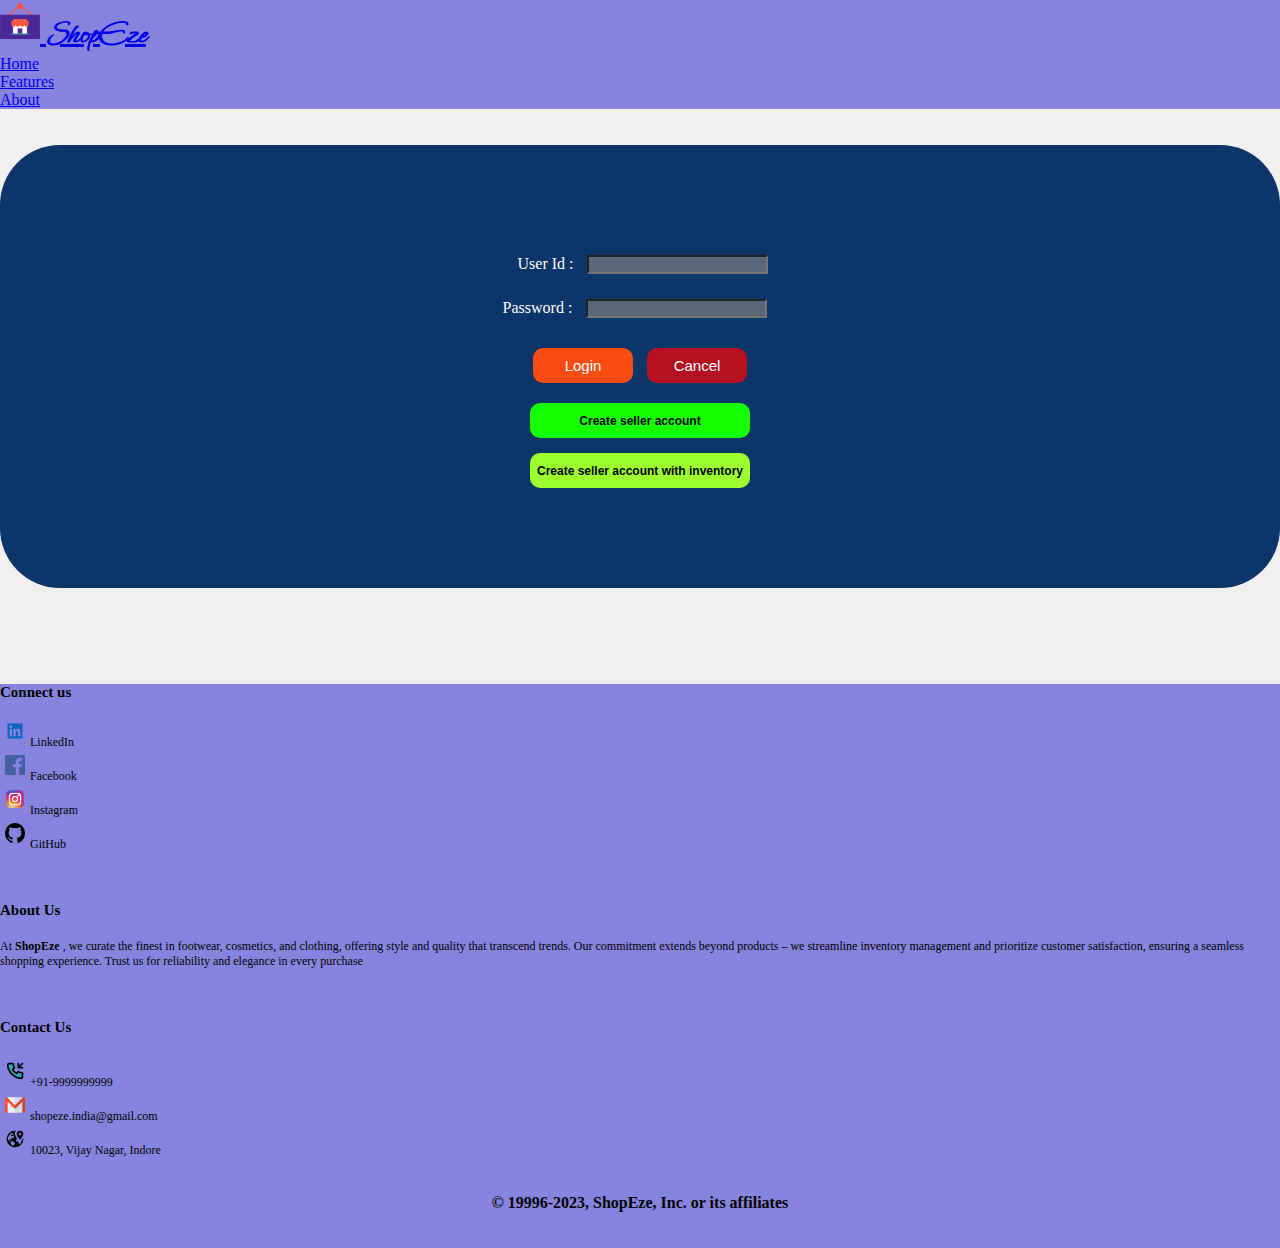
<file: login.html>
<!DOCTYPE html>
<html lang="en">
<head>
    <meta charset="UTF-8">
    <meta name="viewport" content="width=device-width, initial-scale=1.0">
    <link href="https://cdn.jsdelivr.net/npm/bootstrap@5.3.2/dist/css/bootstrap.min.css" rel="stylesheet" integrity="sha384-T3c6CoIi6uLrA9TneNEoa7RxnatzjcDSCmG1MXxSR1GAsXEV/Dwwykc2MPK8M2HN" crossorigin="anonymous">
    <script src="https://cdn.jsdelivr.net/npm/bootstrap@5.3.2/dist/js/bootstrap.bundle.min.js" integrity="sha384-C6RzsynM9kWDrMNeT87bh95OGNyZPhcTNXj1NW7RuBCsyN/o0jlpcV8Qyq46cDfL" crossorigin="anonymous"></script>
    <link href="https://fonts.googleapis.com/css2?family=Ephesis&display=swap" rel="stylesheet">
    <link rel="stylesheet" href="./style.css">
    <title>Login</title>
</head>
<body style="margin: 0; padding: 0; background-color: #F0F0F0;">
    
 <div style="background-color:#332FD090;">
    <div class="container">
        <header class="d-flex flex-wrap align-items-center justify-content-center justify-content-md-between py-3 mb-4 border-bottom">
          <a href="/" class="d-flex align-items-center col-md-3 mb-2 mb-md-0 text-dark text-decoration-none my-home-logo-name">
            <!-- <svg class="bi me-2" width="40" height="32" role="img" aria-label="ShopEze"><use xlink:href=""></use></svg> -->
            <img  class="bi me-2" width="40" height="42" src="./Resources/images/website logo.svg" />
            ShopEze
          </a>
    
          <ul class="nav col-12 col-md-auto mb-2 justify-content-center mb-md-0 ">
            <li class="highlight"><a href="./index.html" class="nav-link px-2 link-dark">Home</a></li>
            <li class="highlight"><a href="#" class="nav-link px-2 link-dark">Features</a></li>
            <!-- <li class="highlight"><a href="#" class="nav-link px-2 link-dark">Pricing</a></li>
            <li class="highlight"><a href="#" class="nav-link px-2 link-dark">FAQs</a></li> -->
            <li class="highlight"><a href="./about.html" class="nav-link px-2 link-dark">About</a></li>
          </ul>
    
          <div class="col-md-3 text-end">
          <!-- <a href="./login.html">  <button type="button" class="btn btn-outline-primary me-2">Login</button></a>
            <button type="button" class="btn btn-primary" style="background-color: green; border: 0;" >Sign-up</button> -->
          </div>
        </header>
      </div>
    </div>
   <br><br>
   <!-- main starts here -->
    <div>
        <center>
            <div class="container my-login-frame">
                &nbsp;&nbsp;&nbsp; User Id : 
                <input type="text" style="margin: 10px; margin-bottom: 15px;" class="login-input-box">
                <br>
                <div id="login-id-error"></div>
                Password :
                <input type="password" style="margin: 10px;" class="login-input-box">
                <br>
                <div class="login-pass-error"></div>
                 <button class="login-buttons" style="background-color: #F94C10;">Login</button> <a href="./index.html"><button type="button" class="login-buttons" style="background-color: rgba(255, 0, 0, 0.696);">Cancel</button></a>
                 <br>
                 <button class="login-create-buttons" style="background-color: #16FF00;">Create seller account</button>
                 <br>
                 <button class="login-create-buttons" style="background-color: #9CFF2E;">Create seller account with inventory</button>
            </div>
        </center>
    </div>
<br><br>
<!-- Footer starts here -->

<div class="my-footer " style="margin: 0; padding: 0">
    <div class="container">
        <div class="container text-center">
            <div class="row">
              <div class="col my-logo my-footer-heading">
               <h2>Connect us</h2>
               <br>
            <img src="./Resources/images/linkedin.png" alt="linkedin">LinkedIn
                <br>
                <img src="./Resources/images/facebook.png" alt="facebook ">Facebook 
                <br>
                <img src="./Resources/images/instagram.png" alt="instagram">Instagram 
                <br>
                <img src="./Resources/images/github.png"     alt="github">GitHub
        </div>
              <div class="col my-footer-heading">
                <h2 style="margin-bottom: 20px">About Us</h2>
                <p>
                    At <b>ShopEze </b>, we curate the finest in footwear, cosmetics, and clothing, offering style and quality that transcend trends. Our commitment extends beyond products – we streamline inventory management and prioritize customer satisfaction, ensuring a seamless shopping experience. Trust us for reliability and elegance in every purchase
                </p>
              </div>
              <div class="col my-logo my-footer-heading">
                <h2 style="margin-bottom: 20px ">Contact Us</h2>
                <img src="./Resources/images/call.png" alt="facebook ">+91-9999999999 
                <br>
                <img src="./Resources/images/gmail.png" alt="instagram">shopeze.india@gmail.com 
                <br>
                <img src="./Resources/images/address.png"     alt="github">10023, Vijay Nagar, Indore
            </div>
            </div>
    <br><br>
          <div style="font-weight: bold;">  <center>&copy 19996-2023, ShopEze, Inc. or its affiliates</center>
            <br><br>
          </div>
          </div>
    </div>
    </div>
<!-- footer ends here -->
</body>
</html>
</file>
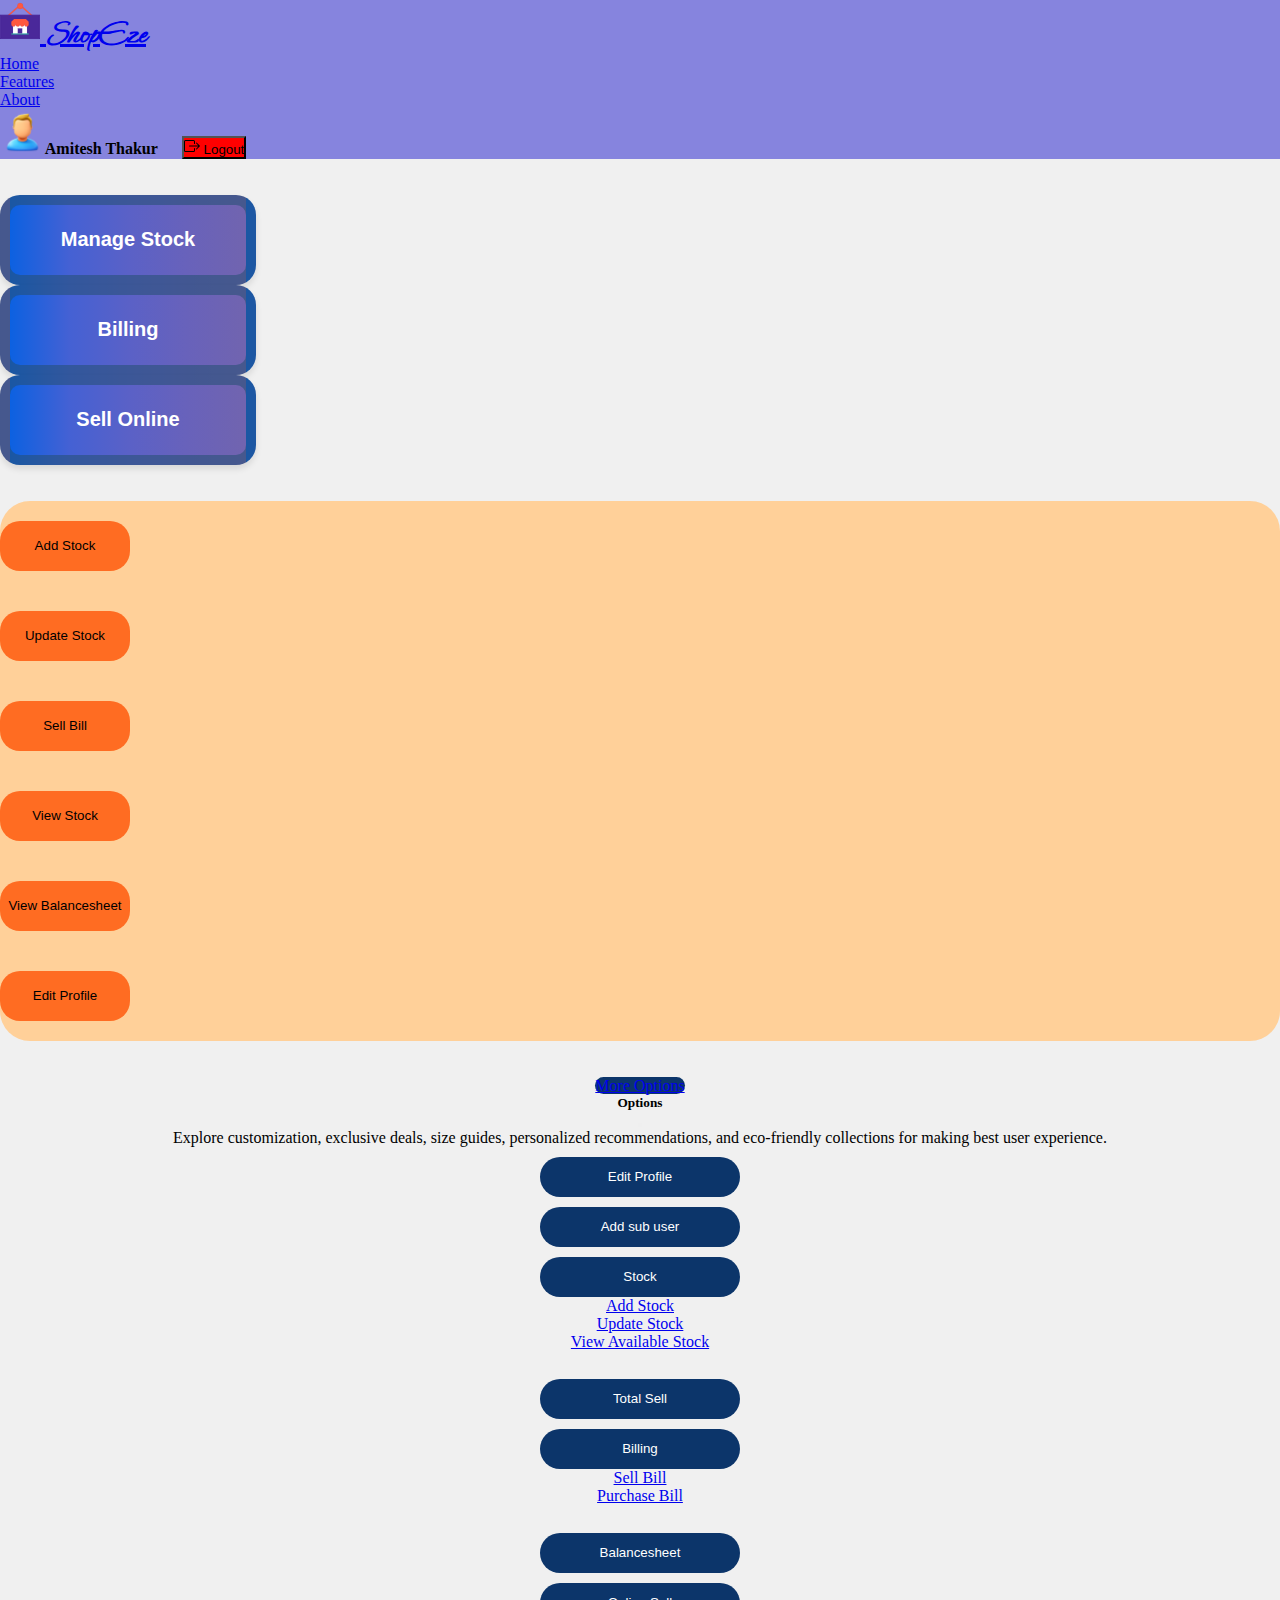
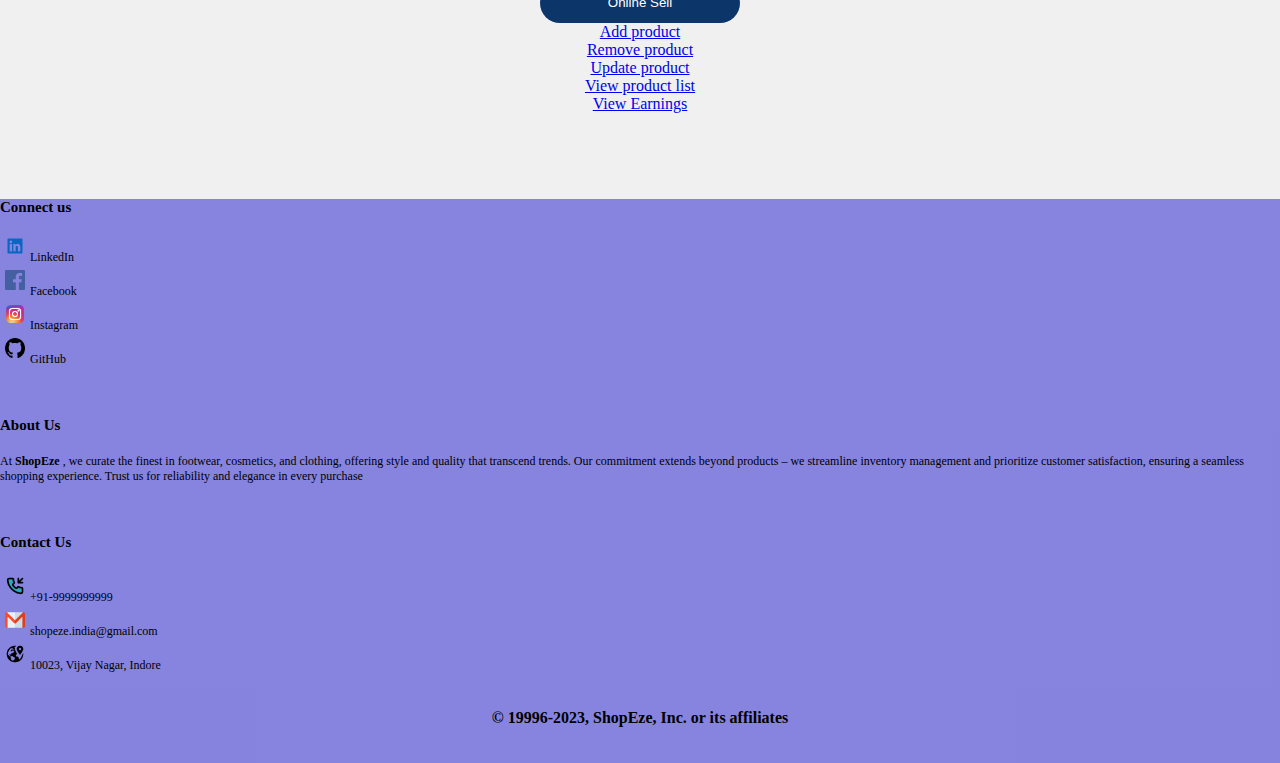
<file: Shopkeeper-home.html>
<!DOCTYPE html>
<html lang="en">
  <head>
    <meta charset="UTF-8" />
    <meta name="viewport" content="width=device-width, initial-scale=1.0" />
    <title>Home</title>
    <link rel="stylesheet" href="./style.css" />
    <link
      href="https://cdn.jsdelivr.net/npm/bootstrap@5.3.2/dist/css/bootstrap.min.css"
      rel="stylesheet"
      integrity="sha384-T3c6CoIi6uLrA9TneNEoa7RxnatzjcDSCmG1MXxSR1GAsXEV/Dwwykc2MPK8M2HN"
      crossorigin="anonymous"
    />
    <script
      src="https://cdn.jsdelivr.net/npm/bootstrap@5.3.2/dist/js/bootstrap.bundle.min.js"
      integrity="sha384-C6RzsynM9kWDrMNeT87bh95OGNyZPhcTNXj1NW7RuBCsyN/o0jlpcV8Qyq46cDfL"
      crossorigin="anonymous"
    ></script>
    <link
      href="https://fonts.googleapis.com/css2?family=Ephesis&display=swap"
      rel="stylesheet"
    />
  </head>
  <body style="margin: 0; padding: 0; background-color: #f0f0f0">
    <!-- Header starts here -->
    <div class="" style="background-color: #332fd090">
      <div class="container">
        <header
          class="d-flex flex-wrap align-items-center justify-content-center justify-content-md-between py-3 mb-4 border-bottom"
        >
          <a
            href="/"
            class="d-flex align-items-center col-md-3 mb-2 mb-md-0 text-dark text-decoration-none my-home-logo-name"
          >
            <!-- <svg class="bi me-2" width="40" height="32" role="img" aria-label="ShopEze"><use xlink:href=""></use></svg> -->
            <img
              class="bi me-2"
              width="40"
              height="42"
              src="./Resources/images/website logo.svg"
            />
            ShopEze
          </a>
          

          <ul
            class="nav col-12 col-md-auto mb-2 justify-content-center mb-md-0"
          >
            <li class="highlight">
              <a href="./index.html" class="nav-link px-2 link-dark">Home</a>
            </li>
            <li class="highlight">
              <a href="#" class="nav-link px-2 link-dark">Features</a>
            </li>
            <!-- <li class="highlight">
              <a href="#" class="nav-link px-2 link-dark">Pricing</a>
            </li>
            <li class="highlight">
              <a href="#" class="nav-link px-2 link-dark">FAQs</a>
            </li> -->
            <li class="highlight">
              <a href="./about.html" class="nav-link px-2 link-dark">About</a>
            </li>
          </ul>

          <div class="col-md-3 text-end">
            <img
              src="./Resources/images/person.png"
              alt="user image"
              style="width: 3.5vw;"
            /><label for="user" style="margin-right: 20px; font-weight: 600"
              >Amitesh Thakur</label
            >
            <a href="./index.html">
            <button
              type="button"
              class="btn Shopkeeper-logout-button"
              style="background-color: red; width: auto"
            >
              <svg
                xmlns="http://www.w3.org/2000/svg"
                width="16"
                height="16"
                fill="currentColor"
                class="bi bi-box-arrow-right"
                viewBox="0 0 16 16"
              >
                <path
                  fill-rule="evenodd"
                  d="M10 12.5a.5.5 0 0 1-.5.5h-8a.5.5 0 0 1-.5-.5v-9a.5.5 0 0 1 .5-.5h8a.5.5 0 0 1 .5.5v2a.5.5 0 0 0 1 0v-2A1.5 1.5 0 0 0 9.5 2h-8A1.5 1.5 0 0 0 0 3.5v9A1.5 1.5 0 0 0 1.5 14h8a1.5 1.5 0 0 0 1.5-1.5v-2a.5.5 0 0 0-1 0v2z"
                />
                <path
                  fill-rule="evenodd"
                  d="M15.854 8.354a.5.5 0 0 0 0-.708l-3-3a.5.5 0 0 0-.708.708L14.293 7.5H5.5a.5.5 0 0 0 0 1h8.793l-2.147 2.146a.5.5 0 0 0 .708.708l3-3z"
                />
              </svg>
              Logout
            </button>
            </a>
          </div>
        </header>
      </div>
    </div>
    <!-- Header ends here -->
    <br /><br />

    <!-- main starts here -->

    <div class="container text-center">
      <div class="row">
        <div class="col">
          <button class="Shopkeeper-main-buttons">Manage Stock</button>
        </div>
        <div class="col">
          <button class="Shopkeeper-main-buttons">Billing</button>
        </div>
        <div class="col">
          <button class="Shopkeeper-main-buttons">Sell Online</button>
        </div>
      </div>
    </div>
    <br /><br />

    <div
      class="container"
      style="background-color: #ffd099; border-radius: 30px; height: auto ;"
    >
      <div class="container text-center">
        <div class="row row-cols-3">
          <div class="col">
            <button
              class="Shopkeeper-extra-buttons"
              style="background-color: #ff6c22"
            >
              Add Stock
            </button>
          </div>
          <div class="col">
            <button
              class="Shopkeeper-extra-buttons"
              style="background-color: #ff6c22"
            >
              Update Stock
            </button>
          </div>
          <div class="col">
            <button
              class="Shopkeeper-extra-buttons"
              style="background-color: #ff6c22"
            >
              Sell Bill
            </button>
          </div>
          <!-- <div class="col">
            <button
              class="Shopkeeper-extra-buttons"
              style="background-color: #ff6c22"
            >
              Purchase Bill
            </button>
          </div> -->
        </div>
      </div>
      <div class="container text-center">
        <div class="row row-cols-3">
          <div class="col">
            <button
              class="Shopkeeper-extra-buttons"
              style="background-color: #ff6c22"
            >
              View Stock
            </button>
          </div>
          <div class="col">
            <button
              class="Shopkeeper-extra-buttons"
              style="background-color: #ff6c22"
            >
              View Balancesheet
            </button>
          </div>
          <!-- <div class="col">
            <button
              class="Shopkeeper-extra-buttons"
              style="background-color: #ff6c22"
            >
              Add user
            </button>
          </div> -->
          <div class="col">
            <button
              class="Shopkeeper-extra-buttons"
              style="background-color: #ff6c22"
            >
              Edit Profile
            </button>
          </div>
        </div>
      </div>
    </div>

    <br /><br />
    <div class="container">
      <center>
        <a
          class="btn btn-primary Shopkeeper-extra-buttons"
          data-bs-toggle="offcanvas"
          href="#offcanvasExample"
          role="button"
          aria-controls="offcanvasExample"
          style="text-align: center; background-color: #0c356a"
        >
          More Options
        </a>

        <div
          class="offcanvas offcanvas-start"
          tabindex="-1"
          id="offcanvasExample"
          aria-labelledby="offcanvasExampleLabel"
        >
          <div class="offcanvas-header">
            <h5 class="offcanvas-title" id="offcanvasExampleLabel">Options</h5>
            <button
              type="button"
              class="btn-close"
              data-bs-dismiss="offcanvas"
              aria-label="Close"
            ></button>
          </div>
          <div class="offcanvas-body">
            <div>
              Explore customization, exclusive deals, size guides, personalized
              recommendations, and eco-friendly collections for making best user
              experience.
            </div>
            <div class="dropdown mt-3">
              <button class="Shopkeeper-option-buttons">Edit Profile</button>
              <br />
              <button class="Shopkeeper-option-buttons">Add sub user</button>

              <br />
              <button
                class="dropdown-toggle Shopkeeper-option-buttons"
                type="button"
                data-bs-toggle="dropdown"
              >
                Stock
              </button>
              <ul class="dropdown-menu">
                <li><a class="dropdown-item" href="#">Add Stock</a></li>
                <li><a class="dropdown-item" href="#">Update Stock</a></li>
                <li>
                  <a class="dropdown-item" href="#">View Available Stock</a>
                </li>
              </ul>
              <br />
              <button class="Shopkeeper-option-buttons">Total Sell</button>
              <br />
              <button
                class="dropdown-toggle Shopkeeper-option-buttons"
                type="button"
                data-bs-toggle="dropdown"
              >
                Billing
              </button>
              <ul class="dropdown-menu">
                <li><a class="dropdown-item" href="#">Sell Bill</a></li>
                <li><a class="dropdown-item" href="#">Purchase Bill</a></li>
              </ul>
              <br />
              <button class="Shopkeeper-option-buttons">Balancesheet</button>
              <br />
              <button
                class="dropdown-toggle Shopkeeper-option-buttons"
                type="button"
                data-bs-toggle="dropdown"
                style="width: 200px"
              >
                Online Sell
              </button>
              <ul class="dropdown-menu">
                <li><a class="dropdown-item" href="#">Add product</a></li>
                <li><a class="dropdown-item" href="#">Remove product</a></li>
                <li><a class="dropdown-item" href="#">Update product</a></li>
                <li><a class="dropdown-item" href="#">View product list</a></li>
                <li><a class="dropdown-item" href="#">View Earnings</a></li>
              </ul>
            </div>
          </div>
        </div>
      </center>
    </div>

    <!-- main ends here -->
    <br /><br />

    <!-- Footer Starts here -->
    <div class="my-footer" style="margin: 0; padding: 0">
      <div class="container">
        <div class="container text-center">
          <div class="row">
            <div class="col my-logo my-footer-heading">
              <h2>Connect us</h2>
              <br />
              <img
                src="./Resources/images/linkedin.png"
                alt="linkedin"
              />LinkedIn
              <br />
              <img
                src="./Resources/images/facebook.png"
                alt="facebook "
              />Facebook
              <br />
              <img
                src="./Resources/images/instagram.png"
                alt="instagram"
              />Instagram
              <br />
              <img src="./Resources/images/github.png" alt="github" />GitHub
            </div>
            <div class="col my-footer-heading">
              <h2 style="margin-bottom: 20px">About Us</h2>
              <p>
                At <b>ShopEze </b>, we curate the finest in footwear, cosmetics,
                and clothing, offering style and quality that transcend trends.
                Our commitment extends beyond products – we streamline inventory
                management and prioritize customer satisfaction, ensuring a
                seamless shopping experience. Trust us for reliability and
                elegance in every purchase
              </p>
            </div>
            <div class="col my-logo my-footer-heading">
              <h2 style="margin-bottom: 20px">Contact Us</h2>
              <img
                src="./Resources/images/call.png"
                alt="facebook "
              />+91-9999999999
              <br />
              <img
                src="./Resources/images/gmail.png"
                alt="instagram"
              />shopeze.india@gmail.com
              <br />
              <img src="./Resources/images/address.png" alt="github" />10023,
              Vijay Nagar, Indore
            </div>
          </div>
          <br /><br />
          <div style="font-weight: bold">
            <center>&copy 19996-2023, ShopEze, Inc. or its affiliates</center>
            <br /><br />
          </div>
        </div>
      </div>
    </div>
    <!-- Footer ends here -->
  </body>
</html>
</file>
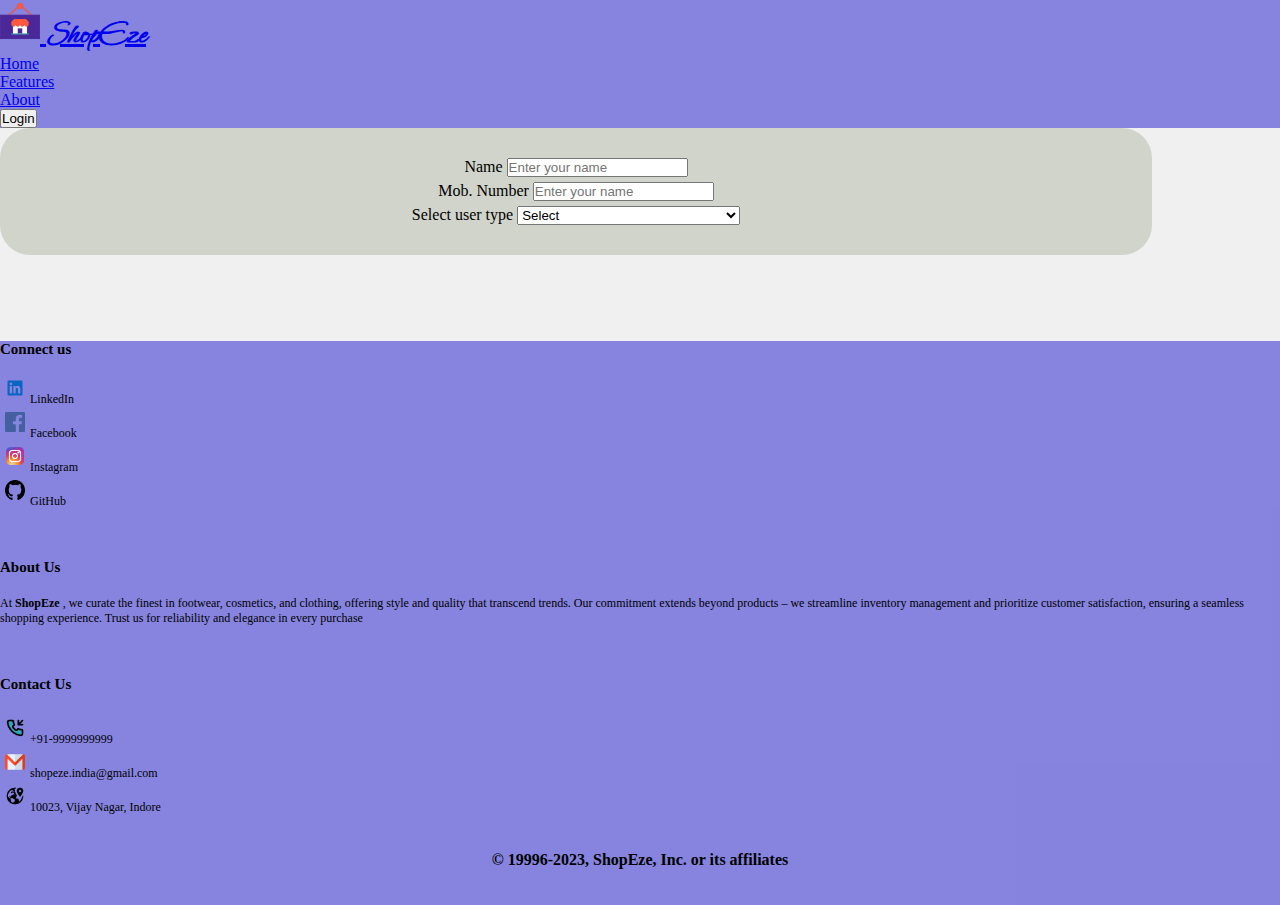
<file: signup.html>
<!DOCTYPE html>
<html lang="en">
<head>
    <meta charset="UTF-8">
    <meta name="viewport" content="width=device-width, initial-scale=`">
    <link rel="stylesheet" href="./style.css">
    <link href="https://cdn.jsdelivr.net/npm/bootstrap@5.3.2/dist/css/bootstrap.min.css" rel="stylesheet" integrity="sha384-T3c6CoIi6uLrA9TneNEoa7RxnatzjcDSCmG1MXxSR1GAsXEV/Dwwykc2MPK8M2HN" crossorigin="anonymous">
    <script src="https://cdn.jsdelivr.net/npm/bootstrap@5.3.2/dist/js/bootstrap.bundle.min.js" integrity="sha384-C6RzsynM9kWDrMNeT87bh95OGNyZPhcTNXj1NW7RuBCsyN/o0jlpcV8Qyq46cDfL" crossorigin="anonymous"></script>
    <link href="https://fonts.googleapis.com/css2?family=Ephesis&display=swap" rel="stylesheet">
    <title>Sign Up</title>
</head>
<body style="margin: 0; padding: 0; background-color: #F0F0F0;">
<!-- Header starts here -->
    <div style="background-color:#332FD090;">
        <div class="container">
            <header class="d-flex flex-wrap align-items-center justify-content-center justify-content-md-between py-3 mb-4 border-bottom">
              <a href="/" class="d-flex align-items-center col-md-3 mb-2 mb-md-0 text-dark text-decoration-none my-home-logo-name">
                <!-- <svg class="bi me-2" width="40" height="32" role="img" aria-label="ShopEze"><use xlink:href=""></use></svg> -->
                <img  class="bi me-2" width="40" height="42" src="./Resources/images/website logo.svg" />
                ShopEze
              </a>
        
              <ul class="nav col-12 col-md-auto mb-2 justify-content-center mb-md-0 ">
                <li class="highlight"><a href="/E-commerce-with-inventory-management/index.html" class="nav-link px-2 link-dark">Home</a></li>
                <li class="highlight"><a href="/E-commerce-with-inventory-management/features.html" class="nav-link px-2 link-dark">Features</a></li>
                <!-- <li class="highlight"><a href="#" class="nav-link px-2 link-dark">Pricing</a></li>
                <li class="highlight"><a href="#" class="nav-link px-2 link-dark">FAQs</a></li> -->
                <li class="highlight"><a href="/E-commerce-with-inventory-management/about.html" class="nav-link px-2 link-dark">About</a></li>
              </ul>
        
              <div class="col-md-3 text-end">
              <a href="">  <button type="button" class="btn btn-outline-primary me-2">Login</button></a>
            
              </div>
            </header>
          </div>
        </div>
        <!-- Header ends here -->

        <!-- main strts here -->
        <div class="container">
<div class="container" style="width:90vw; background-color: #D0D4CA; border-radius:30px; ">
   <center>
<!-- Name -->
 <div class="input-group mb-3" style="padding-top: 30px; width: 70%; " >
        <span class="input-group-text" id="inputGroup-sizing-lg" style="height:50px ;">Name</span>
        <input type="text" class="form-control" aria-label="Sizing example input" aria-describedby="inputGroup-sizing-lg" placeholder="Enter your name">
      </div>


<!-- Contact number -->
      <div class="input-group mb-3" style="padding-top: 5px; width: 70%; " >
        <span class="input-group-text" id="inputGroup-sizing-lg" style="height:50px ;">Mob. Number</span>
        <input type="text" class="form-control" aria-label="Sizing example input" aria-describedby="inputGroup-sizing-lg" placeholder="Enter your name">
      </div>
<!-- user type -->
<div class="input-group mb-3" style="padding-top: 5px; width: 70%; padding-bottom: 30px; " >
    <span class="input-group-text" id="inputGroup-sizing-lg" style="height:50px ;">Select user type</span>
    <select class="form-select " id="form-selector" aria-label="Default select example">
        <option selected>Select</option>
        <option value="inventory">Manage inventory and Sell Online</option>
        <option value="seller">Online Seller</option>
        <option value="customer">Customer</option>
      </select>
  </div>
    </center>
</div>
<!-- specific forms -->
<br>
<!-- Customer -->
<div class="container" id="form-customer"style="width:90vw; background-color: #D0D4CA; border-radius:30px; display:none;">
    <center>
 <!-- Email   --><p style="color: rgb(69, 55, 55); font-size: 20px ; padding-top: 20px; font-weight: 900;">Additional details</p>
  <div class="input-group mb-3" style="padding-top: 30px; width: 70%; " >
         <span class="input-group-text" id="inputGroup-sizing-lg" style="height:50px ;">Email</span>
         <input type="text" class="form-control" aria-label="Sizing example input" aria-describedby="inputGroup-sizing-lg" placeholder="Enter your email">
       </div>
 
 
 <!-- Password number -->
       <div class="input-group mb-3" style="padding-top: 5px; width: 70%; " >
         <span class="input-group-text"  id="inputGroup-sizing-lg" style="height:50px ;">Password</span>
         <input type="password" class="form-control" aria-label="Sizing example input" aria-describedby="inputGroup-sizing-lg" placeholder="Enter your Password">
       </div>
 <!-- confirm Password -->
 <div class="input-group mb-3" style="padding-top: 5px; width: 70%;padding-bottom: 30px; " >
    <span class="input-group-text" id="inputGroup-sizing-lg" style="height:50px ; ">Confirm Password</span>
    <input type="password" class="form-control" aria-label="Sizing example input" aria-describedby="inputGroup-sizing-lg" placeholder="Re-Enter Password">
  </div>
  <button type="button" class="btn btn-outline-success" style="margin-bottom: 50px;">Submit</button>
     </center>
 </div>



<!-- customer Ends here -->

<!-- Seller Starts here -->
<div class="container " id="form-seller" style="width:90vw; background-color: #D0D4CA; border-radius:30px; display:none;">
    <center>
 <!-- Email   --><p style="color: rgb(69, 55, 55); font-size: 20px ; padding-top: 20px; font-weight: 900;">Additional details for Seller</p>
  <div class="input-group mb-3" style="padding-top: 30px; width: 70%; " >
         <span class="input-group-text" id="inputGroup-sizing-lg" style="height:50px ;">Email</span>
         <input type="text" class="form-control" aria-label="Sizing example input" aria-describedby="inputGroup-sizing-lg" placeholder="Enter your email">
       </div>
 <!-- shop name -->
 <div class="input-group mb-3" style="width: 70%; " >
    <span class="input-group-text" id="inputGroup-sizing-lg" style="height:50px ;">Shop Name</span>
    <input type="text" class="form-control" aria-label="Sizing example input" aria-describedby="inputGroup-sizing-lg" placeholder="Enter your Shop name">
  </div>

  <!-- GST no. -->
  <div class="input-group mb-3" style=" width: 70%; " >
    <span class="input-group-text" id="inputGroup-sizing-lg" style="height:50px ;">GST No.</span>
    <input type="text" class="form-control" aria-label="Sizing example input" aria-describedby="inputGroup-sizing-lg" placeholder="Enter your GST number">
  </div>
  <!-- Address  -->
  <div class="input-group mb-3" style=" width: 70%; " >
    <span class="input-group-text" id="inputGroup-sizing-lg" style="height:50px ;">Address</span>
    <input type="text" class="form-control" aria-label="Sizing example input" aria-describedby="inputGroup-sizing-lg" placeholder="Enter your Address">
  </div>
 
 <!-- Password number -->
       <div class="input-group mb-3" style="padding-top: 5px; width: 70%; " >
         <span class="input-group-text" id="inputGroup-sizing-lg" style="height:50px ;">Password</span>
         <input type="password" class="form-control" aria-label="Sizing example input" aria-describedby="inputGroup-sizing-lg" placeholder="Enter your Password">
       </div>
 <!-- confirm Password -->
 <div class="input-group mb-3" style="padding-top: 5px; width: 70%;padding-bottom: 30px; " >
    <span class="input-group-text" id="inputGroup-sizing-lg" style="height:50px ; ">Confirm Password</span>
    <input type="password" class="form-control" aria-label="Sizing example input" aria-describedby="inputGroup-sizing-lg" placeholder="Re-Enter Password">
  </div>
  <button type="button" class="btn btn-outline-success" style="margin-bottom: 50px;">Pay Rs.600</button>
     </center>
 </div>


<!-- Seller Ends here -->

<!-- inventory with seller starts here -->
<div class="container " id="form-inventory-management" style="width:90vw; background-color: #D0D4CA; border-radius:30px; display:none;">
    <center>
 <!-- Email   --><p style="color: rgb(69, 55, 55); font-size: 20px ; padding-top: 20px; font-weight: 900;">Additional details for Inventory management and Seller</p>
  <div class="input-group mb-3" style="padding-top: 30px; width: 70%; " >
         <span class="input-group-text" id="inputGroup-sizing-lg" style="height:50px ;">Email</span>
         <input type="text" class="form-control" aria-label="Sizing example input" aria-describedby="inputGroup-sizing-lg" placeholder="Enter your email">
       </div>
 <!-- shop name -->
 <div class="input-group mb-3" style="width: 70%; " >
    <span class="input-group-text" id="inputGroup-sizing-lg" style="height:50px ;">Shop Name</span>
    <input type="text" class="form-control" aria-label="Sizing example input" aria-describedby="inputGroup-sizing-lg" placeholder="Enter your Shop name">
  </div>

  <!-- GST no. -->
  <div class="input-group mb-3" style=" width: 70%; " >
    <span class="input-group-text" id="inputGroup-sizing-lg" style="height:50px ;">GST No.</span>
    <input type="text" class="form-control" aria-label="Sizing example input" aria-describedby="inputGroup-sizing-lg" placeholder="Enter your GST number">
  </div>
  <!-- Address  -->
  <div class="input-group mb-3" style=" width: 70%; " >
    <span class="input-group-text" id="inputGroup-sizing-lg" style="height:50px ;">Address</span>
    <input type="text" class="form-control" aria-label="Sizing example input" aria-describedby="inputGroup-sizing-lg" placeholder="Enter your Address">
  </div>
  <!-- Account number -->
  <div class="input-group mb-3" style=" width: 70%; " >
    <span class="input-group-text" id="inputGroup-sizing-lg" style="height:50px ;">Account Number</span>
    <input type="text" class="form-control" aria-label="Sizing example input" aria-describedby="inputGroup-sizing-lg" placeholder="Enter your Account number">
  </div>

  <!-- Bank Name -->
  <div class="input-group mb-3" style=" width: 70%; " >
    <span class="input-group-text" id="inputGroup-sizing-lg" style="height:50px ;">Bank Name</span>
    <input type="text" class="form-control" aria-label="Sizing example input" aria-describedby="inputGroup-sizing-lg" placeholder="Enter your Bank name">
  </div>
 
 <!-- Password-->
       <div class="input-group mb-3" style="padding-top: 5px; width: 70%; " >
         <span class="input-group-text" id="inputGroup-sizing-lg" style="height:50px ;">Password</span>
         <input type="password" class="form-control" aria-label="Sizing example input" aria-describedby="inputGroup-sizing-lg" placeholder="Enter your Password">
       </div>
 <!-- confirm Password -->
 <div class="input-group mb-3" style="padding-top: 5px; width: 70%;padding-bottom: 30px; " >
    <span class="input-group-text" id="inputGroup-sizing-lg" style="height:50px ; ">Confirm Password</span>
    <input type="password" class="form-control" aria-label="Sizing example input" aria-describedby="inputGroup-sizing-lg" placeholder="Re-Enter Password">
  </div>
  <button type="button" class="btn btn-outline-success" style="margin-bottom: 50px;">Pay Rs.1000</button>
     </center>
 </div>

<!-- inventory with seller ends here -->
</div>





        <!-- main ends here -->
        <br>
        <!-- footer starts here -->
        <div class="my-footer " style="margin: 0; padding: 0">
            <div class="container">
                <div class="container text-center">
                    <div class="row">
                      <div class="col my-logo my-footer-heading">
                       <h2>Connect us</h2>
                       <br>
                    <img src="./Resources/images/linkedin.png" alt="linkedin">LinkedIn
                        <br>
                        <img src="./Resources/images/facebook.png" alt="facebook ">Facebook 
                        <br>
                        <img src="./Resources/images/instagram.png" alt="instagram">Instagram 
                        <br>
                        <img src="./Resources/images/github.png"     alt="github">GitHub
                </div>
                      <div class="col my-footer-heading">
                        <h2 style="margin-bottom: 20px">About Us</h2>
                        <p>
                            At <b>ShopEze </b>, we curate the finest in footwear, cosmetics, and clothing, offering style and quality that transcend trends. Our commitment extends beyond products – we streamline inventory management and prioritize customer satisfaction, ensuring a seamless shopping experience. Trust us for reliability and elegance in every purchase
                        </p>
                      </div>
                      <div class="col my-logo my-footer-heading">
                        <h2 style="margin-bottom: 20px ">Contact Us</h2>
                        <img src="./Resources/images/call.png" alt="facebook ">+91-9999999999 
                        <br>
                        <img src="./Resources/images/gmail.png" alt="instagram">shopeze.india@gmail.com 
                        <br>
                        <img src="./Resources/images/address.png"     alt="github">10023, Vijay Nagar, Indore
                    </div>
                    </div>
            <br><br>
                  <div style="font-weight: bold;">  <center>&copy 19996-2023, ShopEze, Inc. or its affiliates</center>
                    <br><br>
                  </div>
                  </div>
            </div>
            </div>
           
        <!-- footer ends here -->
        <script src="./JS/signup.js"></script>
</body>
</html>
</file>
<file: style.css>
*{
    margin: 0;
    padding: 0;
}
.highlight:hover
{
    background-color: #fafafa;
    color: white;
    font-weight: bold;
    
    border-radius: 10px;
}
.my-home-logo-name{
    font-size: 2rem;
    font-family: 'Ephesis', cursive;
    font-weight: 800;
}
.my-footer
{
    background-color: #332FD090;
   
    height: auto;
    width: 100%;
   
}
.my-logo > img
{

width:20px;
margin: 5px;
cursor: pointer;
}
.my-heading{
    background-color: #0C356A;
    border-radius: 10px;
    color: white;
}
/* .my-card{
    background-color: #bb0000;
} */
.my-card:hover{
    background-color: rgba(99, 99, 98, 0.587);
    color:white;
    cursor: pointer;
}
.my-footer-heading h2{
    margin-top: 50px;
    font-size: 15px;

}
.my-footer-heading{
    font-size: 12px;
}





/*login css*/
.my-login-frame
{
    height: auto;
    width: auto;
    background-color: #0C356A;
    border-radius: 60px;
    color: white;
padding: 100px;
margin-bottom: 10px;
}

.login-input-box
{
    background-color: rgba(128, 128, 128, 0.677);
    width:auto;
    min-width: 100px;
    max-width: 400px;
}

.login-buttons{
  margin: 5px ;
  width: 100px;
  margin-top: 20px;
height: 35px;
border-radius: 10px;
border: none;
font-size: 15px;
color: white;
}
.login-buttons:hover{
    width: 103px;
    height: 37px;
}

.login-create-buttons{
    width: 220px;
    height:35px;
    font-size: 12px;
    border-radius: 10px;
    border: none;
    margin-top: 15px;
    color: rgb(0, 0, 0);
    font-weight: 700;
}

.login-create-buttons:hover
{
    width:222px;
    height:36px;
    /* font-size: 13px; */
    /* font-weight: bold; */
}






/* Shopkeeper home css starts here */
.Shopkeeper-main-buttons{
     max-height: 30vh;
     min-height: 10vh;
    width: 20vw;
    background-image: linear-gradient(to right, #0c61e1, #4461d4, #5a61c7, #6862bb, #7164af);
    border: 10px solid #26507390;
    border-radius: 20px;
    font-size: 20px;
    font-weight: 650;
    color: white;
   
    box-shadow: 0 4px 6px rgba(0, 0, 0, 0.1); /* Adding drop shadow effect */
    
   
}
 .Shopkeeper-main-buttons:hover{
  
  width:20.5vw;
  box-shadow: 0 8px 12px rgba(0, 0, 0, 0.2); /* Adjusting shadow on hover */

 } 

 .Shopkeeper-extra-buttons{
    min-width: 130px;
    height: 50px;
    border: none;
    border-radius: 20px;
     /* margin: 5px; */
    margin-top: 20px;
    
    margin-bottom: 20px;
    /* margin-right: 30px;  */
  
 }
 .Shopkeeper-extra-buttons:hover{
   
    height:52px;
    box-shadow: 0 8px 12px rgba(0, 0, 0, 0.2); /* Adjusting shadow on hover */

 }
 .Shopkeeper-option-buttons{
    width: 200px;
    height: 40px;
    margin-top: 10px;
    border-radius: 20px;
    border: none;
    background-color:#0C356A ;
    color: white;
 }
 .Shopkeeper-option-buttons:hover{
    width:202px;
    height:42px;
    box-shadow: 0 8px 12px rgba(0, 0, 0, 0.2); /* Adjusting shadow on hover */

 }

 .Shopkeeper-logout-button:hover{
    width:100px;
    height:35px;
    box-shadow: 0 8px 12px rgba(0, 0, 0, 0.2); /* Adjusting shadow on hover */
 }





 /* about css is starts here */


 .my-about-logos
 {

width:20px;
margin: 5px;
cursor: pointer;
}



/* Customer Cursol css */

.my-customer-recent-cards:hover{
    box-shadow: 0 8px 12px rgb(0, 0, 0); 
}

.my-cart-button:hover{
    box-shadow: 0 8px 12px rgb(0, 0, 0); 
}







/* features css is here */

.my-featurs-image{
    height: auto;
    width: 200px;
}
</file>
